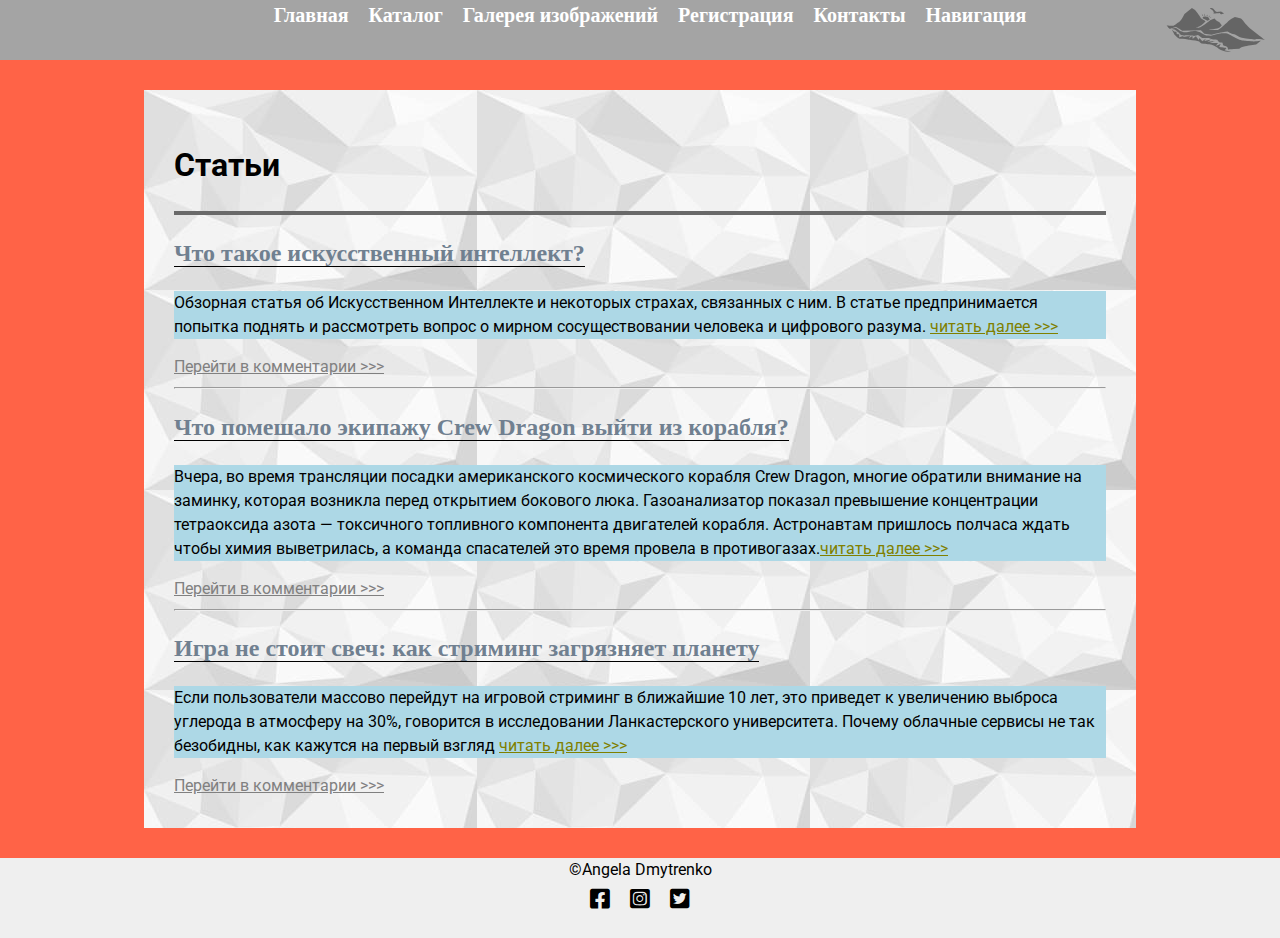
<file: pages/article.html>
<!DOCTYPE html>
<html lang="ru">

<head>
  <meta charset="UTF-8">
  <meta name="viewport" content="width=device-width, initial-scale=1.0">
  <title>Статьи</title>
  <link rel="stylesheet" href="https://cdnjs.cloudflare.com/ajax/libs/font-awesome/5.14.0/css/all.min.css">
  <link
    href="https://fonts.googleapis.com/css2?family=Roboto:ital,wght@0,300;0,400;0,500;0,900;1,100;1,400;1,900&display=swap"
    rel="stylesheet">
  <link rel="stylesheet" href="../assets/css/style.css">
</head>

<body>

  <header class="header">
    <nav class="header__navbar">
      <ul class="header__navbar-list">
        <li class="header__navbar-item">
          <a class="header__navbar-link" href="../index.html">Главная</a>
        </li>
        <li class="header__navbar-item">
          <a class="header__navbar-link" href="../pages/catalog.html">Каталог</a>
        </li>
        <li class="header__navbar-item">
          <a class="header__navbar-link" href="../pages/gallery.html">Галерея изображений</a>
        </li>
        <li class="header__navbar-item">
          <a class="header__navbar-link" href="../pages/registration.html">Регистрация</a>
        </li>
        <li class="header__navbar-item">
          <a class="header__navbar-link" href="../pages/contcts.html">Контакты</a>
        </li>
        <li class="header__navbar-item">
          <a class="header__navbar-link" href="../pages/nav.html">Навигация</a>
        </li>
      </ul>
    </nav>
  </header>
  <main class="main">
    <div class="container">
      <h1 class="main__title">Статьи</h1>
      <hr class="main__line">
      <div class="article">
        <h2 class="article__subtitle"><a class="article__page" href="articles/art.html">Что такое искусственный
            интеллект?</a></h2>
        <p class="article__description">Обзорная статья об Искусственном Интеллекте и некоторых страхах, связанных с
          ним. В статье предпринимается попытка поднять и рассмотреть вопрос о мирном сосуществовании человека и
          цифрового
          разума.
          <a class="article__raed" href="articles/art.html">читать далее &#62;&#62;&#62;</a>
        </p>
        <a class="article__comments" href="articles/art.html#comments">Перейти в комментарии &#62;&#62;&#62;</a>
        <hr class="article__line">
        <h2 class="article__subtitle"><a class="article__page" href="articles/art2.html">Что помешало экипажу Crew
            Dragon
            выйти из корабля?</a></h2>
        <p class="article__description">Вчера, во время трансляции посадки американского космического корабля Crew
          Dragon,
          многие обратили внимание
          на
          заминку, которая возникла перед открытием бокового люка. Газоанализатор показал превышение концентрации
          тетраоксида
          азота — токсичного топливного компонента двигателей корабля. Астронавтам пришлось полчаса ждать чтобы химия
          выветрилась, а команда спасателей это время провела в противогазах.<a class="article__raed"
            href="articles/art2.html">читать далее
            &#62;&#62;&#62;</a>
        </p>
        <a class="article__comments" href="articles/art2.html#comments2">Перейти в комментарии &#62;&#62;&#62;</a>
        <hr class="article__line">
        <h2 class="article__subtitle"><a class="article__page" href="articles/art3.html">Игра не стоит свеч: как
            стриминг
            загрязняет планету</a></h2>
        <p class="article__description">Если пользователи массово перейдут на игровой стриминг в ближайшие 10 лет, это
          приведет к увеличению выброса
          углерода в атмосферу на 30%, говорится в исследовании Ланкастерского университета. Почему облачные сервисы не
          так
          безобидны, как кажутся на первый взгляд <a class="article__raed" href="articles/art3.html">читать далее
            &#62;&#62;&#62;</a>
        </p>
        <a class="article__comments" href="articles/art3.html#comments3">Перейти в комментарии &#62;&#62;&#62;</a>
      </div>
    </div>
  </main>

  <footer class="footer-block">
    <div class="footer-block__text">&copy;Angela Dmytrenko</div>
    <ul class="footer__icon-list">
      <li class="footer__icon-item"><a href="" class="footer__icon-link"><i class="fab fa-facebook-square"></i></a></li>
      <li class="footer__icon-item"><a href="" class="footer__icon-link"><i class="fab fa-instagram-square"></i></a>
      </li>
      <li class="footer__icon-item"><a href="" class="footer__icon-link"><i class="fab fa-twitter-square"></i></a></li>
    </ul>
  </footer>
</body>

</html>
</file>
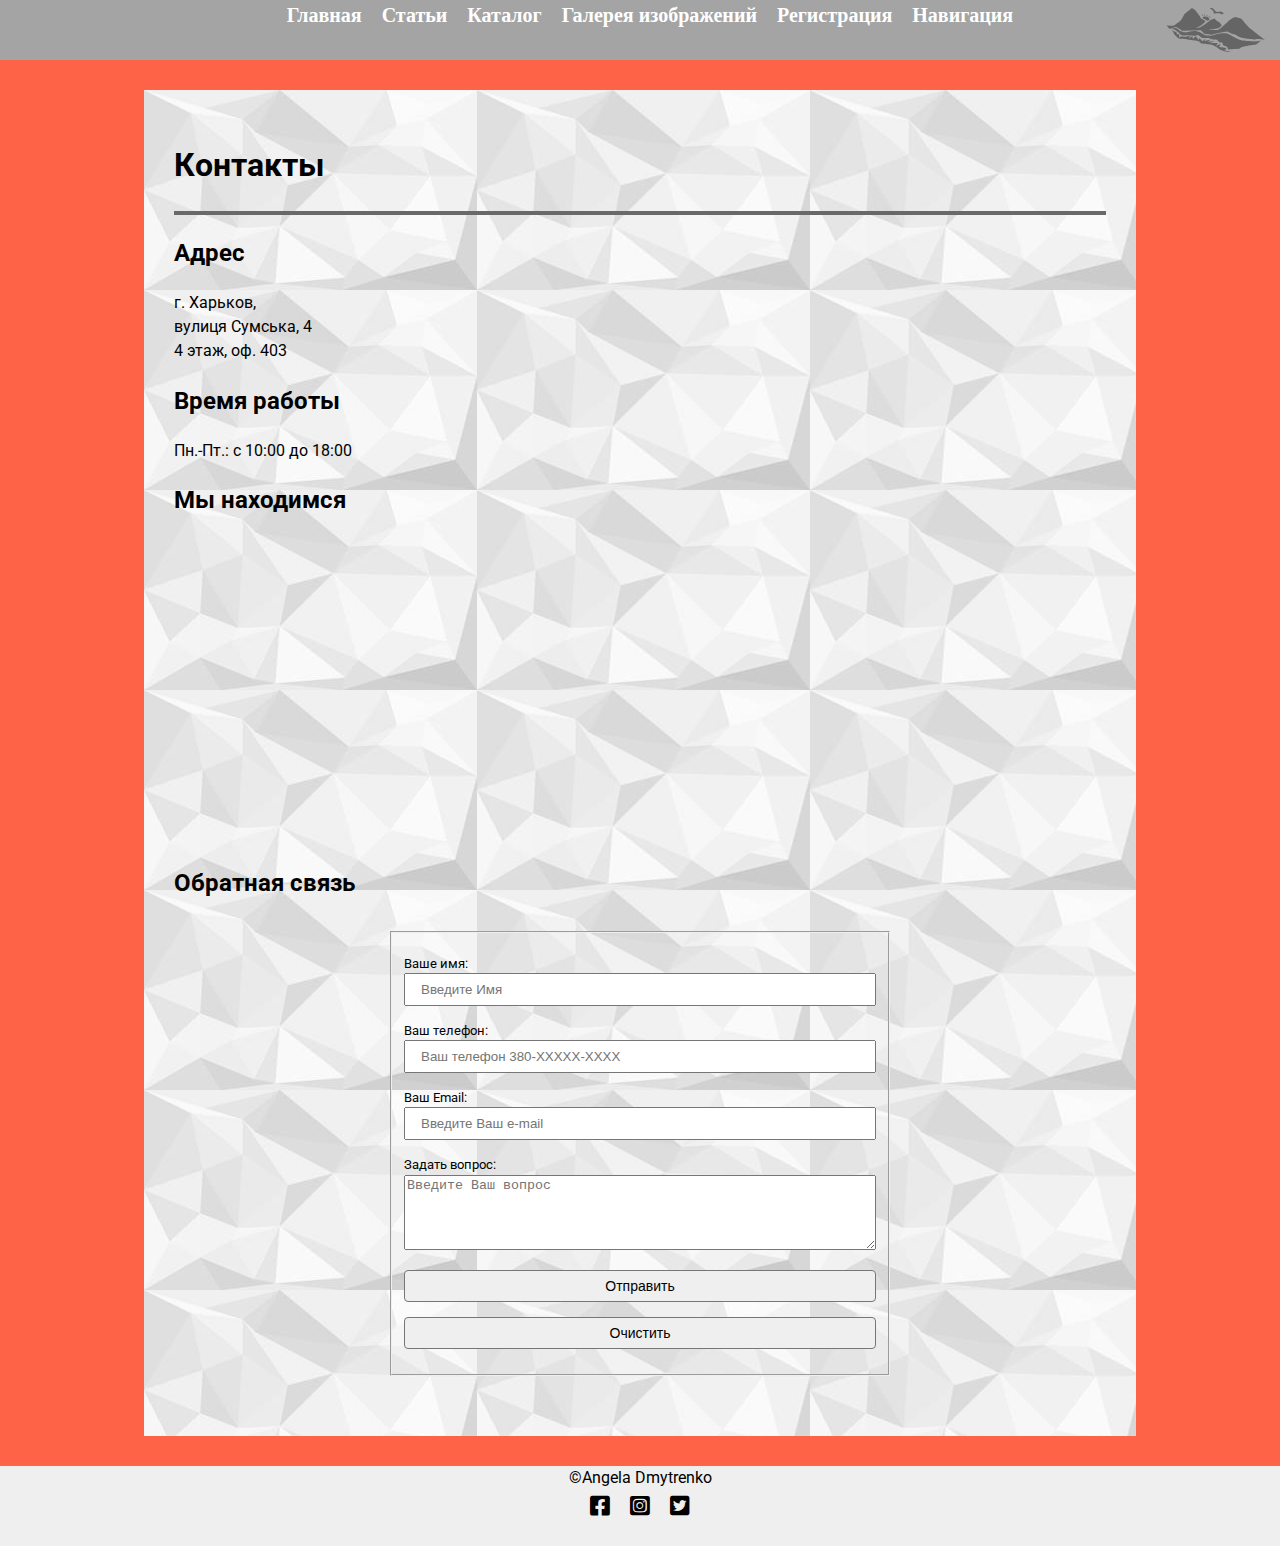
<file: pages/contcts.html>
<!DOCTYPE html>
<html lang="ru">

<head>
  <meta charset="UTF-8">
  <meta name="viewport" content="width=device-width, initial-scale=1.0">
  <title>Контакты</title>
  <link rel="stylesheet" href="https://cdnjs.cloudflare.com/ajax/libs/font-awesome/5.14.0/css/all.min.css">
  <link
    href="https://fonts.googleapis.com/css2?family=Roboto:ital,wght@0,300;0,400;0,500;0,900;1,100;1,400;1,900&display=swap"
    rel="stylesheet">
  <link rel="stylesheet" href="../assets/css/style.css">
</head>

<body>

  <header class="header">
    <nav class="header__navbar">
      <ul class="header__navbar-list">
        <li class="header__navbar-item">
          <a class="header__navbar-link" href="../index.html">Главная</a>
        </li>
        <li class="header__navbar-item">
          <a class="header__navbar-link" href="../pages/article.html">Статьи</a>
        </li>
        <li class="header__navbar-item">
          <a class="header__navbar-link" href="../pages/catalog.html">Каталог</a>
        </li>
        <li class="header__navbar-item">
          <a class="header__navbar-link" href="../pages/gallery.html">Галерея изображений</a>
        </li>
        <li class="header__navbar-item">
          <a class="header__navbar-link" href="../pages/registration.html">Регистрация</a>
        </li>
        <li class="header__navbar-item">
          <a class="header__navbar-link" href="../pages/nav.html">Навигация</a>
        </li>
      </ul>
    </nav>
  </header>
  <main class="main">
    <div class="container">
      <h1 class="main__title">Контакты</h1>
      <hr class="main__line">
      <h2>Адрес</h2>
      <p>г. Харьков,<br>
        вулиця Сумська, 4<br>
        4 этаж, оф. 403</p>
      <h2>Время работы</h2>
      <p>Пн.-Пт.: с 10:00 до 18:00</p>
      <h2>Мы находимся</h2>
      <iframe
        src="https://www.google.com/maps/embed?pb=!1m18!1m12!1m3!1d2564.9401582981236!2d36.23027861571487!3d49.993731379414946!2m3!1f0!2f0!3f0!3m2!1i1024!2i768!4f13.1!3m3!1m2!1s0x4127a0f01d3f6f19%3A0x7ab84cf85ec4f3f2!2z0YPQuy4g0KHRg9C80YHQutCw0Y8sIDQsINCl0LDRgNGM0LrQvtCyLCDQpdCw0YDRjNC60L7QstGB0LrQsNGPINC-0LHQu9Cw0YHRgtGMLCA2MTAwMA!5e0!3m2!1sru!2sua!4v1598972116529!5m2!1sru!2sua"
        width="400" height="300" style="border:0;" allowfullscreen="" aria-hidden="false" tabindex="0"></iframe>
      <h2>Обратная связь</h2>
      <form action="contacts.php" method="get">
        <fieldset>
          <label class="label">Ваше имя:
            <input class="form-control" name="name" type="text" pattern="" placeholder="Введите имя" required>
          </label>
          <label class="label">Ваш телефон:
            <input class="form-control" name="phone" type="tel" pattern="(\+38[0-9]{9}|8[0-9]{10})"
              placeholder="Ваш телефон 380-XXXXX-XXXX" required>
          </label>
          <label class="label">Ваш Email:
            <input class="form-control" name="email" type="email" placeholder="Введите Ваш e-mail" required>
          </label>
          <label class="label">Задать вопрос:
            <textarea name="question" id="text-field" cols="50" rows="4" placeholder="Введите Ваш вопрос"></textarea>
          </label>
          <button class="btn" type="submit">Отправить</button>
          <button class="btn" type="reset">Очистить</button>
        </fieldset>
      </form>
    </div>
  </main>

  <footer class="footer-block">
    <div class="footer-block__text">&copy;Angela Dmytrenko</div>
    <ul class="footer__icon-list">
      <li class="footer__icon-item"><a href="" class="footer__icon-link"><i class="fab fa-facebook-square"></i></a></li>
      <li class="footer__icon-item"><a href="" class="footer__icon-link"><i class="fab fa-instagram-square"></i></a>
      </li>
      <li class="footer__icon-item"><a href="" class="footer__icon-link"><i class="fab fa-twitter-square"></i></a></li>
    </ul>
  </footer>
</body>

</html>
</file>
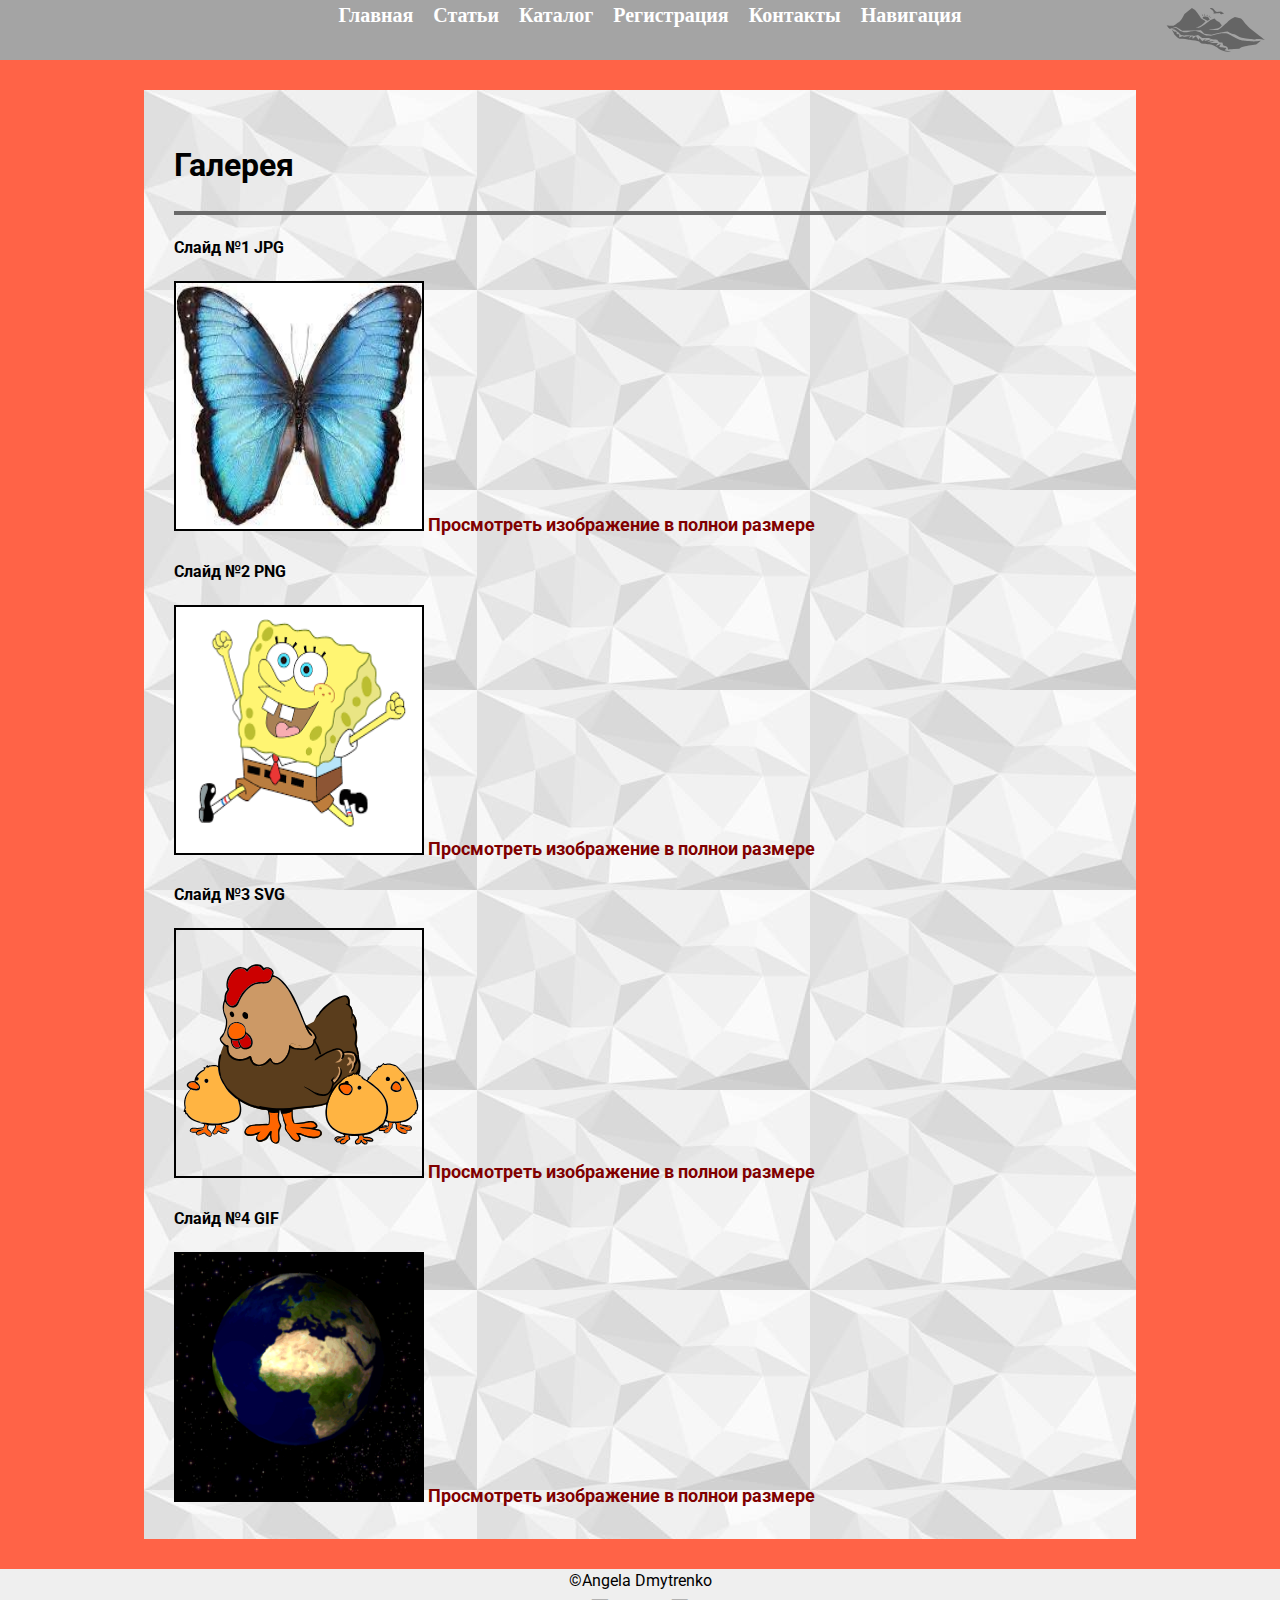
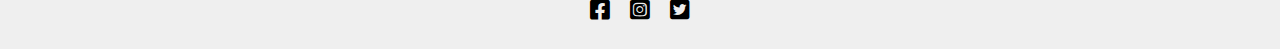
<file: pages/gallery.html>
<!DOCTYPE html>
<html lang="ru">

<head>
  <meta charset="UTF-8">
  <meta name="viewport" content="width=device-width, initial-scale=1.0">
  <title>Галерея</title>
  <link rel="stylesheet" href="https://cdnjs.cloudflare.com/ajax/libs/font-awesome/5.14.0/css/all.min.css">
  <link
    href="https://fonts.googleapis.com/css2?family=Roboto:ital,wght@0,300;0,400;0,500;0,900;1,100;1,400;1,900&display=swap"
    rel="stylesheet">
  <link rel="stylesheet" href="../assets/css/style.css">
</head>

<body>

  <header class="header">
    <nav class="header__navbar">
      <ul class="header__navbar-list">
        <li class="header__navbar-item">
          <a class="header__navbar-link" href="../index.html">Главная</a>
        </li>
        <li class="header__navbar-item">
          <a class="header__navbar-link" href="../pages/article.html">Статьи</a>
        </li>
        <li class="header__navbar-item">
          <a class="header__navbar-link" href="../pages/catalog.html">Каталог</a>
        </li>
        <li class="header__navbar-item">
          <a class="header__navbar-link" href="../pages/registration.html">Регистрация</a>
        </li>
        <li class="header__navbar-item">
          <a class="header__navbar-link" href="../pages/contcts.html">Контакты</a>
        </li>
        <li class="header__navbar-item">
          <a class="header__navbar-link" href="../pages/nav.html">Навигация</a>
        </li>
      </ul>
    </nav>
  </header>
  <main class="main">
    <div class="container">
      <h1 class="main__title">Галерея</h1>
      <hr class="main__line">
      <h4>Слайд №1 JPG</h4>
      <img class="gallery__img" src="../assets/img/1.jpg" alt="jpg">
      <a class="img-link" href="../assets/img/1.jpg" target="_blank" title="Нажмите для просмотра изображения в полном размере">
        Просмотреть изображение в полнои размере</a>

      <br>
      <h4>Слайд №2 PNG</h4>
      <img class="gallery__img" src="../assets/img/2.png" alt="png">
      <a class="img-link" href="../assets/img/2.png" target="_blank" title="Нажмите для просмотра изображения в полном размере">
        Просмотреть изображение в полнои размере</a>
      <br>
      <h4>Слайд №3 SVG</h4>
      <img class="gallery__img" src="../assets/img/3.svg" alt="svg">
      <a class="img-link" href="../assets/img/3.svg" target="_blank" title="Нажмите для просмотра изображения в полном размере">
        Просмотреть изображение в полнои размере</a>
      <br>
      <h4>Слайд №4 GIF</h4>
      <img class="gallery__img" src="../assets/img/4.gif" alt="gif">
      <a class="img-link"  href="../assets/img/4.gif" target="_blank" title="Нажмите для просмотра изображения в полном размере">
        Просмотреть изображение в полнои размере</a>
    </div>
  </main>

  <footer class="footer-block">
    <div class="footer-block__text">&copy;Angela Dmytrenko</div>
    <ul class="footer__icon-list">
      <li class="footer__icon-item"><a href="" class="footer__icon-link"><i class="fab fa-facebook-square"></i></a></li>
      <li class="footer__icon-item"><a href="" class="footer__icon-link"><i class="fab fa-instagram-square"></i></a>
      </li>
      <li class="footer__icon-item"><a href="" class="footer__icon-link"><i class="fab fa-twitter-square"></i></a></li>
    </ul>
  </footer>


</body>

</html>
</file>
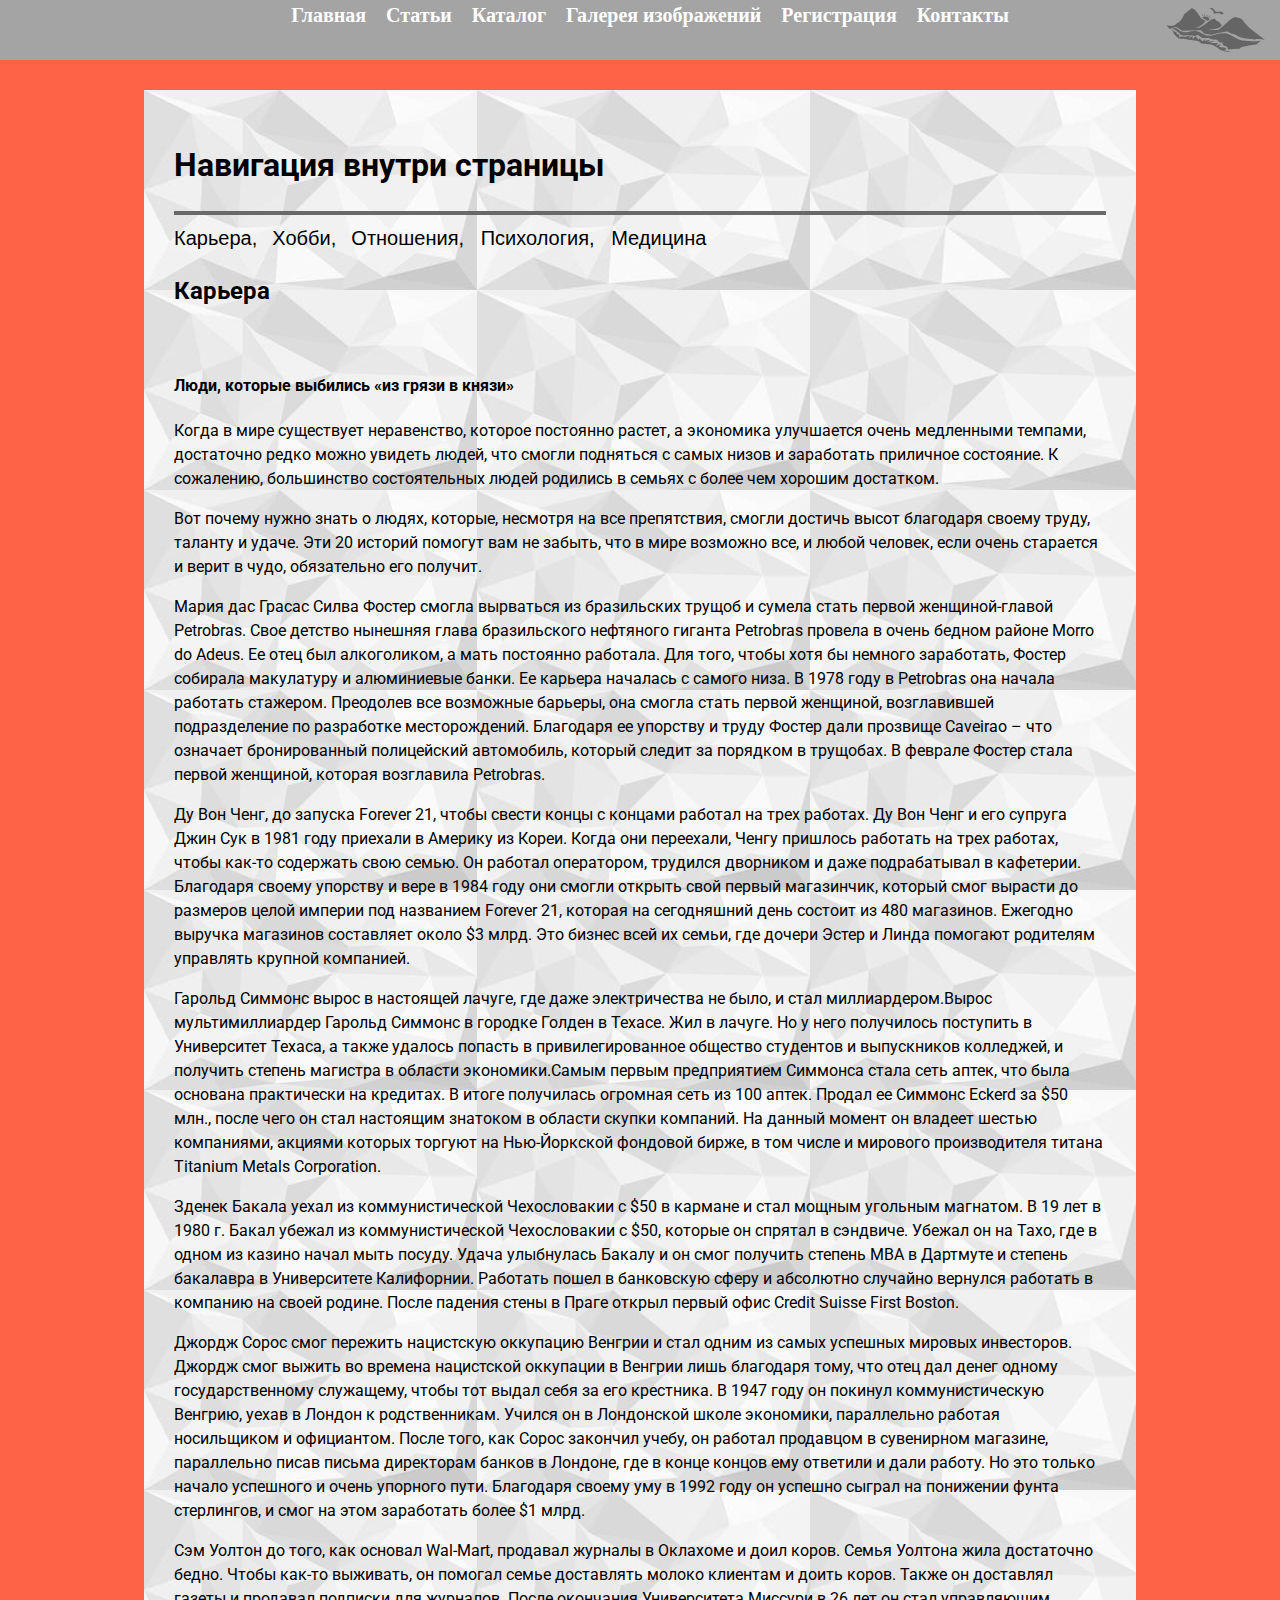
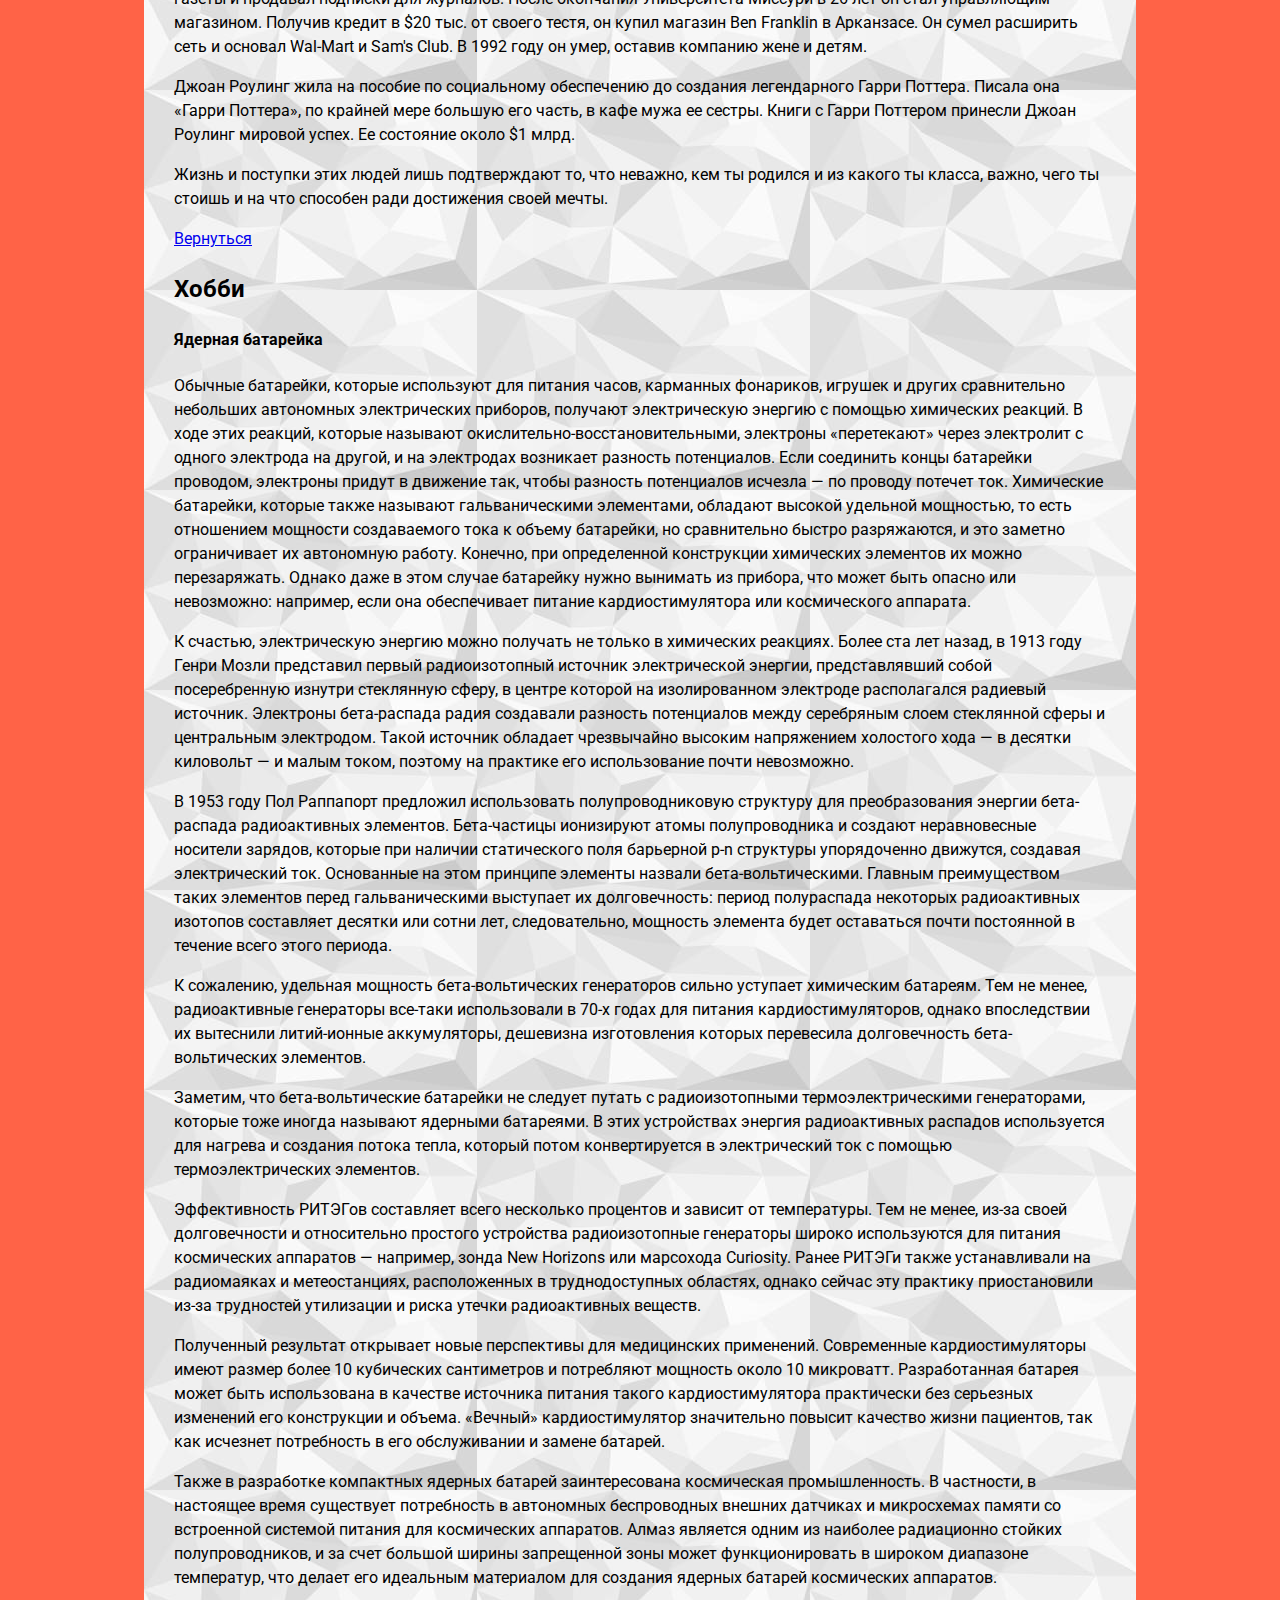
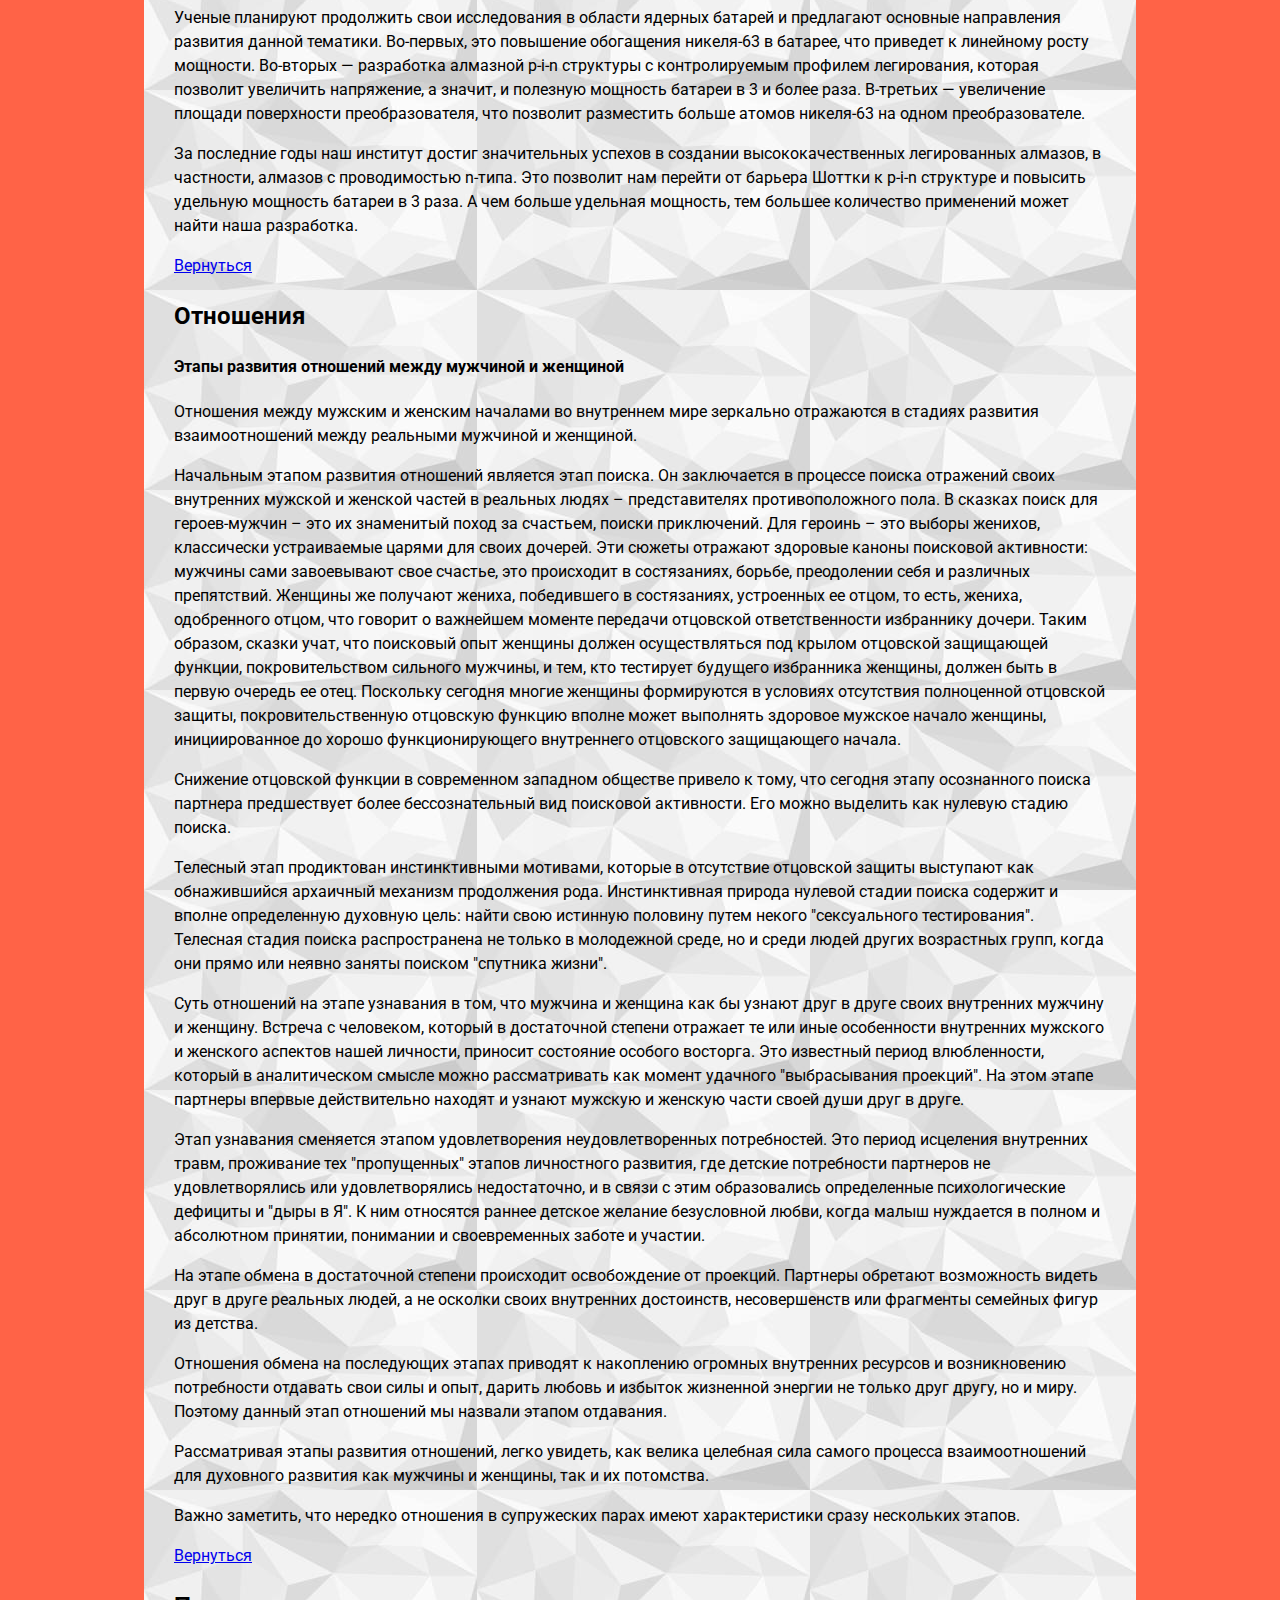
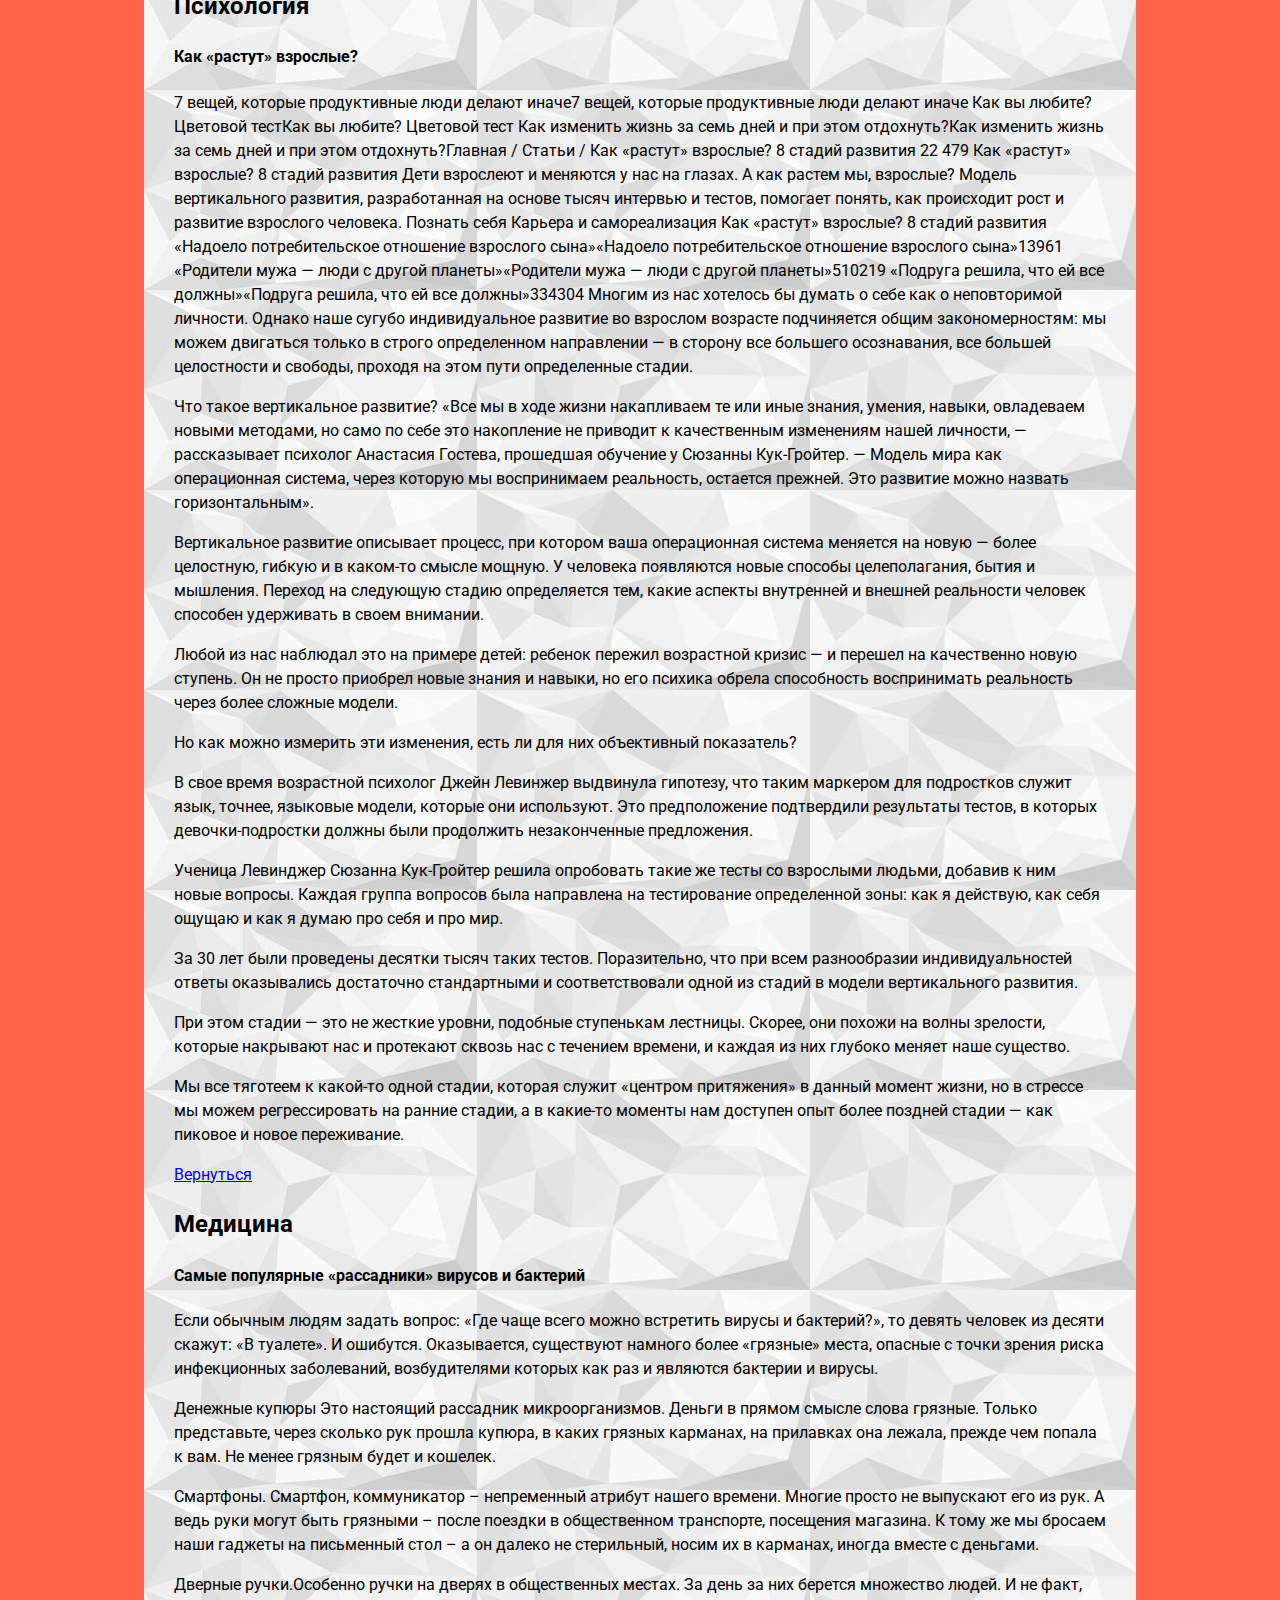
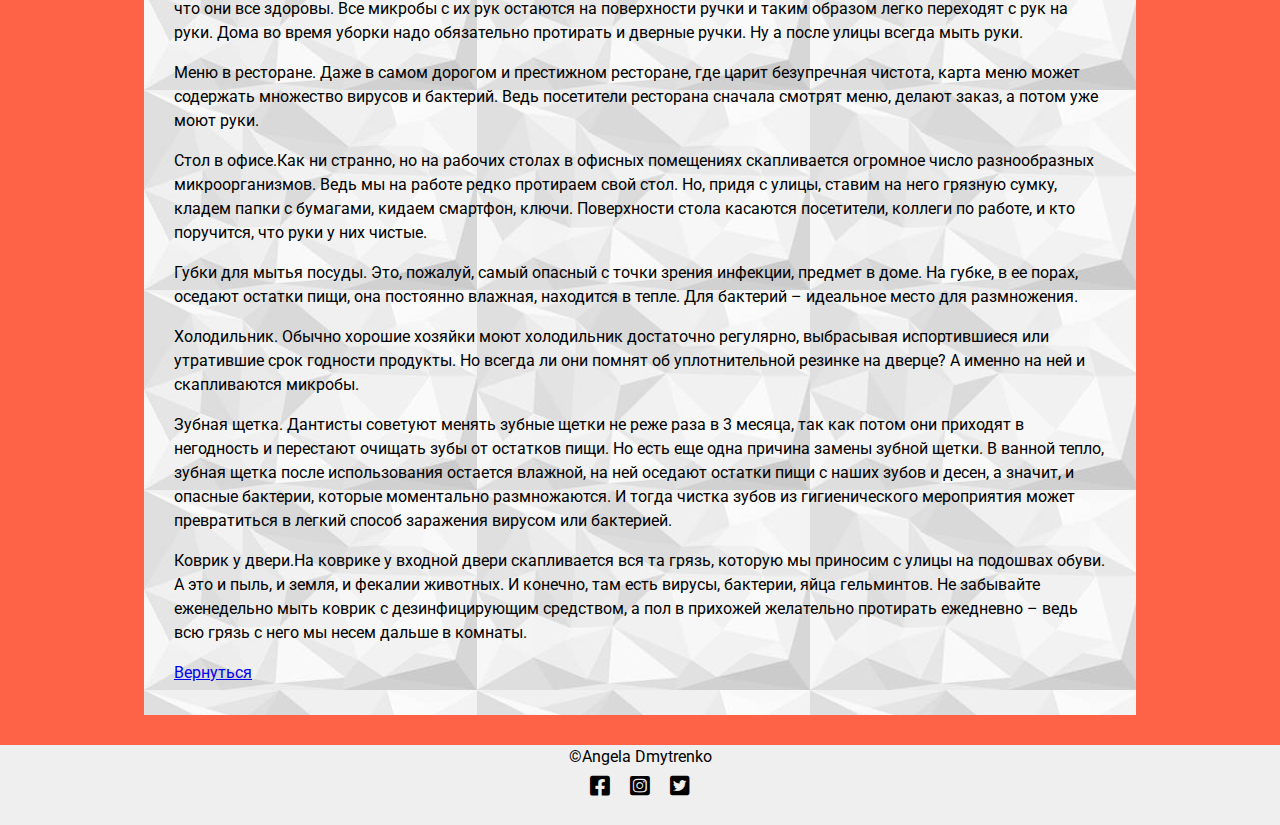
<file: pages/nav.html>
<!DOCTYPE html>
<html lang="ru">

<head>
  <meta charset="UTF-8">
  <meta name="viewport" content="width=device-width, initial-scale=1.0">
  <title>Навигация</title>
  <link rel="stylesheet" href="https://cdnjs.cloudflare.com/ajax/libs/font-awesome/5.14.0/css/all.min.css">
  <link
    href="https://fonts.googleapis.com/css2?family=Roboto:ital,wght@0,300;0,400;0,500;0,900;1,100;1,400;1,900&display=swap"
    rel="stylesheet">
  <link rel="stylesheet" href="../assets/css/style.css">
</head>

<body>

  <header class="header">
    <nav class="header__navbar">
      <ul class="header__navbar-list">
        <li class="header__navbar-item">
          <a class="header__navbar-link" href="../index.html">Главная</a>
        </li>
        <li class="header__navbar-item">
          <a class="header__navbar-link" href="../pages/article.html">Статьи</a>
        </li>
        <li class="header__navbar-item">
          <a class="header__navbar-link" href="../pages/catalog.html">Каталог</a>
        </li>
        <li class="header__navbar-item">
          <a class="header__navbar-link" href="../pages/gallery.html">Галерея изображений</a>
        </li>
        <li class="header__navbar-item">
          <a class="header__navbar-link" href="../pages/registration.html">Регистрация</a>
        </li>
        <li class="header__navbar-item">
          <a class="header__navbar-link" href="../pages/contcts.html">Контакты</a>
        </li>

      </ul>
    </nav>
  </header>
  <main class="main">
    <div class="container">
      <h1 class="main__title" id="top">Навигация внутри страницы</h1>
      <hr class="main__line">
      <a class="nav-link" href="#career">Карьера, &nbsp;</a>
      <a class="nav-link" href="#hobbi" >Хобби, &nbsp;</a>
      <a class="nav-link" href="#relation" >Отношения, &nbsp; </a>
      <a class="nav-link" href="#psychology" >Психология, &nbsp; </a>
      <a class="nav-link" href="#medicine">Медицина</a>
      <h2 id="career">Карьера</h2>
      <br>
      <h4>Люди, которые выбились «из грязи в князи»</h4>
      <p>Когда в мире существует неравенство, которое постоянно растет, а экономика улучшается очень медленными темпами,
        достаточно редко можно увидеть людей, что смогли подняться с самых низов и заработать приличное состояние. К
        сожалению, большинство состоятельных людей родились в семьях с более чем хорошим достатком. </p>
      <p>Вот почему нужно знать о людях, которые, несмотря на все препятствия, смогли достичь высот благодаря своему
        труду,
        таланту и удаче. Эти 20 историй помогут вам не забыть, что в мире возможно все, и любой человек, если очень
        старается и верит в чудо, обязательно его получит. </p>
      <p>Мария дас Грасас Силва Фостер смогла вырваться из бразильских трущоб и сумела стать первой женщиной-главой
        Petrobras. Свое детство нынешняя глава бразильского нефтяного гиганта Petrobras провела в очень бедном районе
        Morro
        do Adeus. Ее отец был алкоголиком, а мать постоянно работала. Для того, чтобы хотя бы немного заработать, Фостер
        собирала макулатуру и алюминиевые банки. Ее карьера началась с самого низа. В 1978 году в Petrobras она начала
        работать стажером. Преодолев все возможные барьеры, она смогла стать первой женщиной, возглавившей подразделение
        по
        разработке месторождений. Благодаря ее упорству и труду Фостер дали прозвище Caveirao – что означает
        бронированный
        полицейский автомобиль, который следит за порядком в трущобах. В феврале Фостер стала первой женщиной, которая
        возглавила Petrobras. </p>
      <p> Ду Вон Ченг, до запуска Forever 21, чтобы свести концы с концами работал на трех работах. Ду Вон Ченг и его
        супруга Джин Сук в 1981 году приехали в Америку из Кореи. Когда они переехали, Ченгу пришлось работать на трех
        работах, чтобы как-то содержать свою семью. Он работал оператором, трудился дворником и даже подрабатывал в
        кафетерии. Благодаря своему упорству и вере в 1984 году они смогли открыть свой первый магазинчик, который смог
        вырасти до размеров целой империи под названием Forever 21, которая на сегодняшний день состоит из 480
        магазинов.
        Ежегодно выручка магазинов составляет около $3 млрд. Это бизнес всей их семьи, где дочери Эстер и Линда помогают
        родителям управлять крупной компанией. </p>
      <p>Гарольд Симмонс вырос в настоящей лачуге, где даже электричества не было, и стал миллиардером.Вырос
        мультимиллиардер Гарольд Симмонс в городке Голден в Техасе. Жил в лачуге. Но у него получилось поступить в
        Университет Техаса, а также удалось попасть в привилегированное общество студентов и выпускников колледжей, и
        получить степень магистра в области экономики.Самым первым предприятием Симмонса стала сеть аптек, что была
        основана
        практически на кредитах. В итоге получилась огромная сеть из 100 аптек. Продал ее Симмонс Eckerd за $50 млн.,
        после
        чего он стал настоящим знатоком в области скупки компаний. На данный момент он владеет шестью компаниями,
        акциями
        которых торгуют на Нью-Йоркской фондовой бирже, в том числе и мирового производителя титана Titanium Metals
        Corporation.</p>
      <p>Зденек Бакала уехал из коммунистической Чехословакии с $50 в кармане и стал мощным угольным магнатом. В 19 лет
        в
        1980 г. Бакал убежал из коммунистической Чехословакии с $50, которые он спрятал в сэндвиче. Убежал он на Тахо,
        где
        в
        одном из казино начал мыть посуду. Удача улыбнулась Бакалу и он смог получить степень MBA в Дартмуте и степень
        бакалавра в Университете Калифорнии. Работать пошел в банковскую сферу и абсолютно случайно вернулся работать в
        компанию на своей родине. После падения стены в Праге открыл первый офис Credit Suisse First Boston.
      </p>
      <p>Джордж Сорос смог пережить нацистскую оккупацию Венгрии и стал одним из самых успешных мировых инвесторов.
        Джордж
        смог выжить во времена нацистской оккупации в Венгрии лишь благодаря тому, что отец дал денег одному
        государственному служащему, чтобы тот выдал себя за его крестника. В 1947 году он покинул коммунистическую
        Венгрию,
        уехав в Лондон к родственникам. Учился он в Лондонской школе экономики, параллельно работая носильщиком и
        официантом. После того, как Сорос закончил учебу, он работал продавцом в сувенирном магазине, параллельно писав
        письма директорам банков в Лондоне, где в конце концов ему ответили и дали работу. Но это только начало
        успешного
        и
        очень упорного пути. Благодаря своему уму в 1992 году он успешно сыграл на понижении фунта стерлингов, и смог на
        этом заработать более $1 млрд.
      </p>
      <p>Сэм Уолтон до того, как основал Wal-Mart, продавал журналы в Оклахоме и доил коров. Семья Уолтона жила
        достаточно
        бедно. Чтобы как-то выживать, он помогал семье доставлять молоко клиентам и доить коров. Также он доставлял
        газеты
        и
        продавал подписки для журналов. После окончания Университета Миссури в 26 лет он стал управляющим магазином.
        Получив
        кредит в $20 тыс. от своего тестя, он купил магазин Ben Franklin в Арканзасе. Он сумел расширить сеть и основал
        Wal-Mart и Sam's Club. В 1992 году он умер, оставив компанию жене и детям.</p>
      <p>Джоан Роулинг жила на пособие по социальному обеспечению до создания легендарного Гарри Поттера. Писала она
        «Гарри
        Поттера», по крайней мере большую его часть, в кафе мужа ее сестры. Книги с Гарри Поттером принесли Джоан
        Роулинг
        мировой успех. Ее состояние около $1 млрд. </p>
      <p>Жизнь и поступки этих людей лишь подтверждают то, что неважно, кем ты родился и из какого ты класса, важно,
        чего
        ты
        стоишь и на что способен ради достижения своей мечты. </p>
      <a href="#top">Вернуться</a>
      <br>
      <h2 id="hobbi">Хобби</h2>
      <h4>Ядерная батарейка</h4>
      <p>Обычные батарейки, которые используют для питания часов, карманных фонариков, игрушек и других сравнительно
        небольших автономных электрических приборов, получают электрическую энергию с помощью химических реакций. В ходе
        этих реакций, которые называют окислительно-восстановительными, электроны «перетекают» через электролит с одного
        электрода на другой, и на электродах возникает разность потенциалов. Если соединить концы батарейки проводом,
        электроны придут в движение так, чтобы разность потенциалов исчезла — по проводу потечет ток. Химические
        батарейки,
        которые также называют гальваническими элементами, обладают высокой удельной мощностью, то есть отношением
        мощности
        создаваемого тока к объему батарейки, но сравнительно быстро разряжаются, и это заметно ограничивает их
        автономную
        работу. Конечно, при определенной конструкции химических элементов их можно перезаряжать. Однако даже в этом
        случае
        батарейку нужно вынимать из прибора, что может быть опасно или
        невозможно: например, если она обеспечивает питание кардиостимулятора или космического аппарата.</p>
      <p>К счастью, электрическую энергию можно получать не только в химических реакциях. Более ста лет назад, в 1913
        году
        Генри Мозли представил первый радиоизотопный источник электрической энергии, представлявший собой посеребренную
        изнутри стеклянную сферу, в центре которой на изолированном электроде располагался радиевый источник. Электроны
        бета-распада радия создавали разность потенциалов между серебряным слоем стеклянной сферы и центральным
        электродом.
        Такой источник обладает чрезвычайно высоким напряжением холостого хода — в десятки киловольт — и малым током,
        поэтому на практике его использование почти невозможно.</p>
      <p>В 1953 году Пол Раппапорт предложил использовать полупроводниковую структуру для преобразования энергии
        бета-распада радиоактивных элементов. Бета-частицы ионизируют атомы полупроводника и
        создают неравновесные носители зарядов, которые при наличии статического поля барьерной p-n структуры
        упорядоченно
        движутся, создавая электрический ток. Основанные на этом принципе элементы назвали бета-вольтическими. Главным
        преимуществом таких элементов перед гальваническими выступает их долговечность: период полураспада некоторых
        радиоактивных изотопов составляет десятки или сотни лет, следовательно, мощность элемента будет оставаться почти
        постоянной в течение всего этого периода. </p>
      <p>К сожалению, удельная мощность бета-вольтических генераторов сильно уступает химическим батареям. Тем не менее,
        радиоактивные генераторы все-таки использовали в 70-х годах для питания кардиостимуляторов, однако впоследствии
        их
        вытеснили литий-ионные аккумуляторы, дешевизна изготовления которых перевесила долговечность бета-вольтических
        элементов.</p>
      <p>Заметим, что бета-вольтические батарейки не следует путать с радиоизотопными термоэлектрическими генераторами,
        которые тоже иногда называют ядерными батареями. В этих устройствах энергия радиоактивных
        распадов используется для нагрева и создания потока тепла, который потом конвертируется в электрический ток с
        помощью термоэлектрических элементов.</p>
      <p>Эффективность РИТЭГов составляет всего несколько процентов и зависит от температуры. Тем не менее, из-за своей
        долговечности и относительно простого устройства радиоизотопные генераторы широко используются для питания
        космических аппаратов — например, зонда New Horizons или марсохода Curiosity. Ранее РИТЭГи также устанавливали
        на
        радиомаяках и метеостанциях, расположенных в труднодоступных областях, однако сейчас эту практику приостановили
        из-за трудностей утилизации и риска утечки радиоактивных веществ.</p>
      <p>Полученный результат открывает новые перспективы для медицинских применений. Современные кардиостимуляторы
        имеют
        размер более 10 кубических сантиметров и потребляют мощность около 10 микроватт. Разработанная батарея может
        быть
        использована в качестве источника питания такого кардиостимулятора практически без серьезных изменений его
        конструкции и объема. «Вечный» кардиостимулятор значительно повысит качество жизни пациентов, так как исчезнет
        потребность в его обслуживании и замене батарей.</p>
      <p>Также в разработке компактных ядерных батарей заинтересована космическая промышленность. В частности, в
        настоящее
        время существует потребность в автономных беспроводных внешних датчиках и микросхемах памяти со встроенной
        системой
        питания для космических аппаратов. Алмаз является одним из наиболее радиационно стойких полупроводников, и за
        счет
        большой ширины запрещенной зоны может функционировать в широком диапазоне температур, что делает его идеальным
        материалом для создания ядерных батарей космических аппаратов.</p>
      <p>Ученые планируют продолжить свои исследования в области ядерных батарей и предлагают основные направления
        развития
        данной тематики. Во-первых, это повышение обогащения никеля-63 в батарее, что приведет к линейному росту
        мощности.
        Во-вторых — разработка алмазной p-i-n структуры с контролируемым профилем легирования, которая позволит
        увеличить
        напряжение, а значит, и полезную мощность батареи в 3 и более раза. В-третьих — увеличение площади поверхности
        преобразователя, что позволит разместить больше атомов никеля-63 на одном преобразователе.</p>
      <p>За последние годы наш институт достиг значительных успехов в создании высококачественных легированных алмазов,
        в
        частности, алмазов с проводимостью n-типа. Это позволит нам перейти от барьера Шоттки к p-i-n структуре и
        повысить
        удельную мощность батареи в 3 раза. А чем больше удельная мощность, тем большее количество применений может
        найти
        наша разработка.</p>
      <a href="#top">Вернуться</a>
      <br>
      <h2 id="relation">Отношения</h2>
      <h4>Этапы развития отношений между мужчиной и женщиной</h4>
      <p>Отношения между мужским и женским началами во внутреннем мире зеркально отражаются в стадиях развития
        взаимоотношений между реальными мужчиной и женщиной.</p>
      <p>Начальным этапом развития отношений является этап поиска. Он заключается в процессе поиска отражений своих
        внутренних мужской и женской частей в реальных людях – представителях противоположного пола. В сказках поиск для
        героев-мужчин – это их знаменитый поход за счастьем, поиски приключений. Для героинь – это выборы женихов,
        классически устраиваемые царями для своих дочерей. Эти сюжеты отражают здоровые каноны поисковой активности:
        мужчины
        сами завоевывают свое счастье, это происходит в состязаниях, борьбе, преодолении себя и различных препятствий.
        Женщины же получают жениха, победившего в состязаниях, устроенных ее отцом, то есть, жениха, одобренного отцом,
        что
        говорит о важнейшем моменте передачи отцовской ответственности избраннику дочери. Таким образом, сказки учат,
        что
        поисковый опыт женщины должен осуществляться под крылом отцовской защищающей функции, покровительством сильного
        мужчины, и тем, кто тестирует будущего избранника женщины, должен быть в первую очередь ее отец.
        Поскольку сегодня многие женщины формируются в условиях отсутствия полноценной отцовской защиты,
        покровительственную
        отцовскую функцию вполне может выполнять здоровое мужское начало женщины, инициированное до хорошо
        функционирующего
        внутреннего отцовского защищающего начала. </p>
      <p>Снижение отцовской функции в современном западном обществе привело к тому, что сегодня этапу осознанного поиска
        партнера предшествует более бессознательный вид поисковой активности. Его можно выделить как нулевую стадию
        поиска.
      </p>
      <p>Телесный этап продиктован инстинктивными мотивами, которые в отсутствие отцовской защиты выступают как
        обнажившийся
        архаичный механизм продолжения рода. Инстинктивная природа нулевой стадии поиска содержит и вполне определенную
        духовную цель: найти свою истинную половину путем некого "сексуального тестирования". Телесная стадия поиска
        распространена не только в молодежной среде, но и среди людей других возрастных групп, когда они прямо или
        неявно
        заняты поиском "спутника жизни".</p>
      <p>Суть отношений на этапе узнавания в том, что мужчина и женщина как бы узнают друг в друге своих внутренних
        мужчину
        и женщину. Встреча с человеком, который в достаточной степени отражает те или иные особенности внутренних
        мужского
        и
        женского аспектов нашей личности, приносит состояние особого восторга. Это известный период влюбленности,
        который
        в
        аналитическом смысле можно рассматривать как момент удачного "выбрасывания проекций". На этом этапе партнеры
        впервые
        действительно находят и узнают мужскую и женскую части своей души друг в друге. </p>
      <p>Этап узнавания сменяется этапом удовлетворения неудовлетворенных потребностей. Это период исцеления внутренних
        травм, проживание тех "пропущенных" этапов личностного развития, где детские потребности партнеров не
        удовлетворялись или удовлетворялись недостаточно, и в связи с этим образовались определенные психологические
        дефициты и "дыры в Я". К ним относятся раннее детское желание безусловной любви, когда малыш нуждается в полном
        и
        абсолютном принятии, понимании и своевременных заботе и участии. </p>
      <p>На этапе обмена в достаточной степени происходит освобождение от проекций. Партнеры обретают возможность видеть
        друг в друге реальных людей, а не осколки своих внутренних достоинств, несовершенств или фрагменты семейных
        фигур
        из
        детства. </p>
      <p>Отношения обмена на последующих этапах приводят к накоплению огромных внутренних ресурсов и возникновению
        потребности отдавать свои силы и опыт, дарить любовь и избыток жизненной энергии не только друг другу, но и
        миру.
        Поэтому данный этап отношений мы назвали этапом отдавания.</p>
      <p>Рассматривая этапы развития отношений, легко увидеть, как велика целебная сила самого процесса взаимоотношений
        для
        духовного развития как мужчины и женщины, так и их потомства.</p>
      <p>Важно заметить, что нередко отношения в супружеских парах имеют характеристики сразу нескольких этапов. </p>
      <a href="#top">Вернуться</a>
      <br>
      <h2 id="psychology">Психология</h2>
      <h4>Как «растут» взрослые? </h4>
      <p>
        7 вещей, которые продуктивные люди делают иначе7 вещей, которые продуктивные люди делают иначе
        Как вы любите? Цветовой тестКак вы любите? Цветовой тест
        Как изменить жизнь за семь дней и при этом отдохнуть?Как изменить жизнь за семь дней и при этом
        отдохнуть?Главная
        /
        Статьи / Как «растут» взрослые? 8 стадий развития
        22 479
        Как «растут» взрослые? 8 стадий развития
        Дети взрослеют и меняются у нас на глазах. А как растем мы, взрослые? Модель вертикального развития,
        разработанная
        на основе тысяч интервью и тестов, помогает понять, как происходит рост и развитие взрослого человека.
        Познать себя Карьера и самореализация
        Как «растут» взрослые? 8 стадий развития
        «Надоело потребительское отношение взрослого сына»«Надоело потребительское отношение взрослого сына»13961
        «Родители мужа — люди с другой планеты»«Родители мужа — люди с другой планеты»510219
        «Подруга решила, что ей все должны»«Подруга решила, что ей все должны»334304

        Многим из нас хотелось бы думать о себе как о неповторимой личности. Однако наше сугубо индивидуальное развитие
        во
        взрослом возрасте подчиняется общим закономерностям: мы можем двигаться только в строго
        определенном направлении — в сторону все большего осознавания, все большей целостности и свободы, проходя на
        этом
        пути определенные стадии.</p>
      <p>Что такое вертикальное развитие? «Все мы в ходе жизни накапливаем те или иные знания, умения, навыки,
        овладеваем
        новыми методами, но само по себе это
        накопление не приводит к качественным изменениям нашей личности, — рассказывает психолог Анастасия Гостева,
        прошедшая обучение у Сюзанны Кук-Гройтер. — Модель мира как операционная система, через которую мы воспринимаем
        реальность, остается прежней. Это развитие можно назвать горизонтальным».</p>
      <p>Вертикальное развитие описывает процесс, при котором ваша операционная система меняется на новую — более
        целостную, гибкую и в каком-то смысле мощную. У человека появляются новые способы целеполагания, бытия и
        мышления.
        Переход на следующую стадию определяется тем, какие аспекты внутренней и внешней реальности человек способен
        удерживать в своем внимании. </p>
      <p>Любой из нас наблюдал это на примере детей: ребенок пережил возрастной кризис — и перешел на качественно новую
        ступень. Он не просто приобрел новые знания и навыки, но его психика обрела способность воспринимать реальность
        через более сложные модели. </p>
      <p>Но как можно измерить эти изменения, есть ли для них объективный показатель?</p>
      <p>В свое время возрастной психолог Джейн Левинжер выдвинула гипотезу, что таким маркером для подростков служит
        язык,
        точнее, языковые модели, которые они используют. Это предположение подтвердили результаты тестов, в которых
        девочки-подростки должны были продолжить незаконченные предложения.</p>
      <p>Ученица Левинджер Сюзанна Кук-Гройтер решила опробовать такие же тесты со взрослыми людьми, добавив к ним новые
        вопросы. Каждая группа вопросов была направлена на тестирование определенной зоны: как я
        действую, как себя ощущаю и как я думаю про себя и про мир.</p>
      <p>За 30 лет были проведены десятки тысяч таких тестов. Поразительно, что при всем разнообразии индивидуальностей
        ответы оказывались достаточно стандартными и соответствовали одной из стадий в модели вертикального развития.
      </p>
      <p>При этом стадии — это не жесткие уровни, подобные ступенькам лестницы. Скорее, они похожи на волны зрелости,
        которые накрывают нас и протекают сквозь нас с течением времени, и каждая из них глубоко меняет наше существо.
      </p>
      <p>Мы все тяготеем к какой-то одной стадии, которая служит «центром притяжения» в данный момент жизни, но в
        стрессе
        мы
        можем регрессировать на ранние стадии, а в какие-то моменты нам доступен опыт более поздней стадии — как пиковое
        и
        новое переживание.</p>
      <a href="#top">Вернуться</a>
      <br>
      <h2 id="medicine">Медицина</h2>
      <h4>Самые популярные «рассадники» вирусов и бактерий</h4>
      <p>Если обычным людям задать вопрос: «Где чаще всего можно встретить вирусы и бактерий?», то девять человек из
        десяти
        скажут: «В туалете». И ошибутся. Оказывается, существуют намного более «грязные» места, опасные с точки зрения
        риска
        инфекционных заболеваний, возбудителями которых как раз и являются бактерии и вирусы.</p>
      <p>Денежные купюры
        Это настоящий рассадник микроорганизмов. Деньги в прямом смысле слова грязные. Только представьте, через сколько
        рук
        прошла купюра, в каких грязных карманах, на прилавках она лежала, прежде чем попала к вам. Не менее грязным
        будет
        и
        кошелек.</p>
      <p>Смартфоны. Смартфон, коммуникатор – непременный атрибут нашего времени. Многие просто не выпускают его из рук.
        А
        ведь руки
        могут быть грязными – после поездки в общественном транспорте, посещения магазина. К тому же мы бросаем наши
        гаджеты
        на письменный стол – а он далеко не стерильный, носим их в карманах, иногда вместе с деньгами.</p>
      <p>Дверные ручки.Особенно ручки на дверях в общественных местах. За день за них берется множество людей. И не
        факт,
        что они все
        здоровы. Все микробы с их рук остаются на поверхности ручки и таким образом легко переходят с рук на руки. Дома
        во
        время уборки надо обязательно протирать и дверные ручки. Ну а после улицы всегда мыть руки.</p>
      <p>Меню в ресторане. Даже в самом дорогом и престижном ресторане, где царит безупречная чистота, карта меню может
        содержать множество
        вирусов и бактерий. Ведь посетители ресторана сначала смотрят меню, делают заказ, а потом уже моют руки.</p>
      <p>Стол в офисе.Как ни странно, но на рабочих столах в офисных помещениях скапливается огромное число
        разнообразных
        микроорганизмов.
        Ведь мы на работе редко протираем свой стол. Но, придя с улицы, ставим на него грязную сумку, кладем папки с
        бумагами, кидаем смартфон, ключи. Поверхности стола касаются посетители, коллеги по работе, и кто поручится, что
        руки у них чистые.</p>
      <p>Губки для мытья посуды. Это, пожалуй, самый опасный с точки зрения инфекции, предмет в доме. На губке, в ее
        порах,
        оседают остатки пищи, она
        постоянно влажная, находится в тепле. Для бактерий – идеальное место для размножения.</p>
      <p>Холодильник. Обычно хорошие хозяйки моют холодильник достаточно регулярно, выбрасывая испортившиеся или
        утратившие
        срок годности
        продукты. Но всегда ли они помнят об уплотнительной резинке на дверце? А именно на ней и скапливаются микробы.
      </p>
      <p>Зубная щетка. Дантисты советуют менять зубные щетки не реже раза в 3 месяца, так как потом они приходят в
        негодность и перестают
        очищать зубы от остатков пищи. Но есть еще одна причина замены зубной щетки. В ванной тепло, зубная щетка после
        использования остается влажной, на ней оседают остатки пищи с наших зубов и десен, а значит, и опасные бактерии,
        которые моментально размножаются. И тогда чистка зубов из гигиенического мероприятия может превратиться в легкий
        способ заражения вирусом или бактерией.</p>
      <p>Коврик у двери.На коврике у входной двери скапливается вся та грязь, которую мы приносим с улицы на подошвах
        обуви.
        А это и пыль, и
        земля, и фекалии животных. И конечно, там есть вирусы, бактерии, яйца гельминтов. Не забывайте еженедельно мыть
        коврик с дезинфицирующим средством, а пол в прихожей желательно протирать ежедневно –
        ведь всю грязь с него мы несем дальше в комнаты.</p>
      <a href="#top">Вернуться</a>
    </div>
  </main>

  <footer class="footer-block">
    <div class="footer-block__text">&copy;Angela Dmytrenko</div>
    <ul class="footer__icon-list">
      <li class="footer__icon-item"><a href="" class="footer__icon-link"><i class="fab fa-facebook-square"></i></a></li>
      <li class="footer__icon-item"><a href="" class="footer__icon-link"><i class="fab fa-instagram-square"></i></a>
      </li>
      <li class="footer__icon-item"><a href="" class="footer__icon-link"><i class="fab fa-twitter-square"></i></a></li>
    </ul>
  </footer>
</body>

</html>
</file>
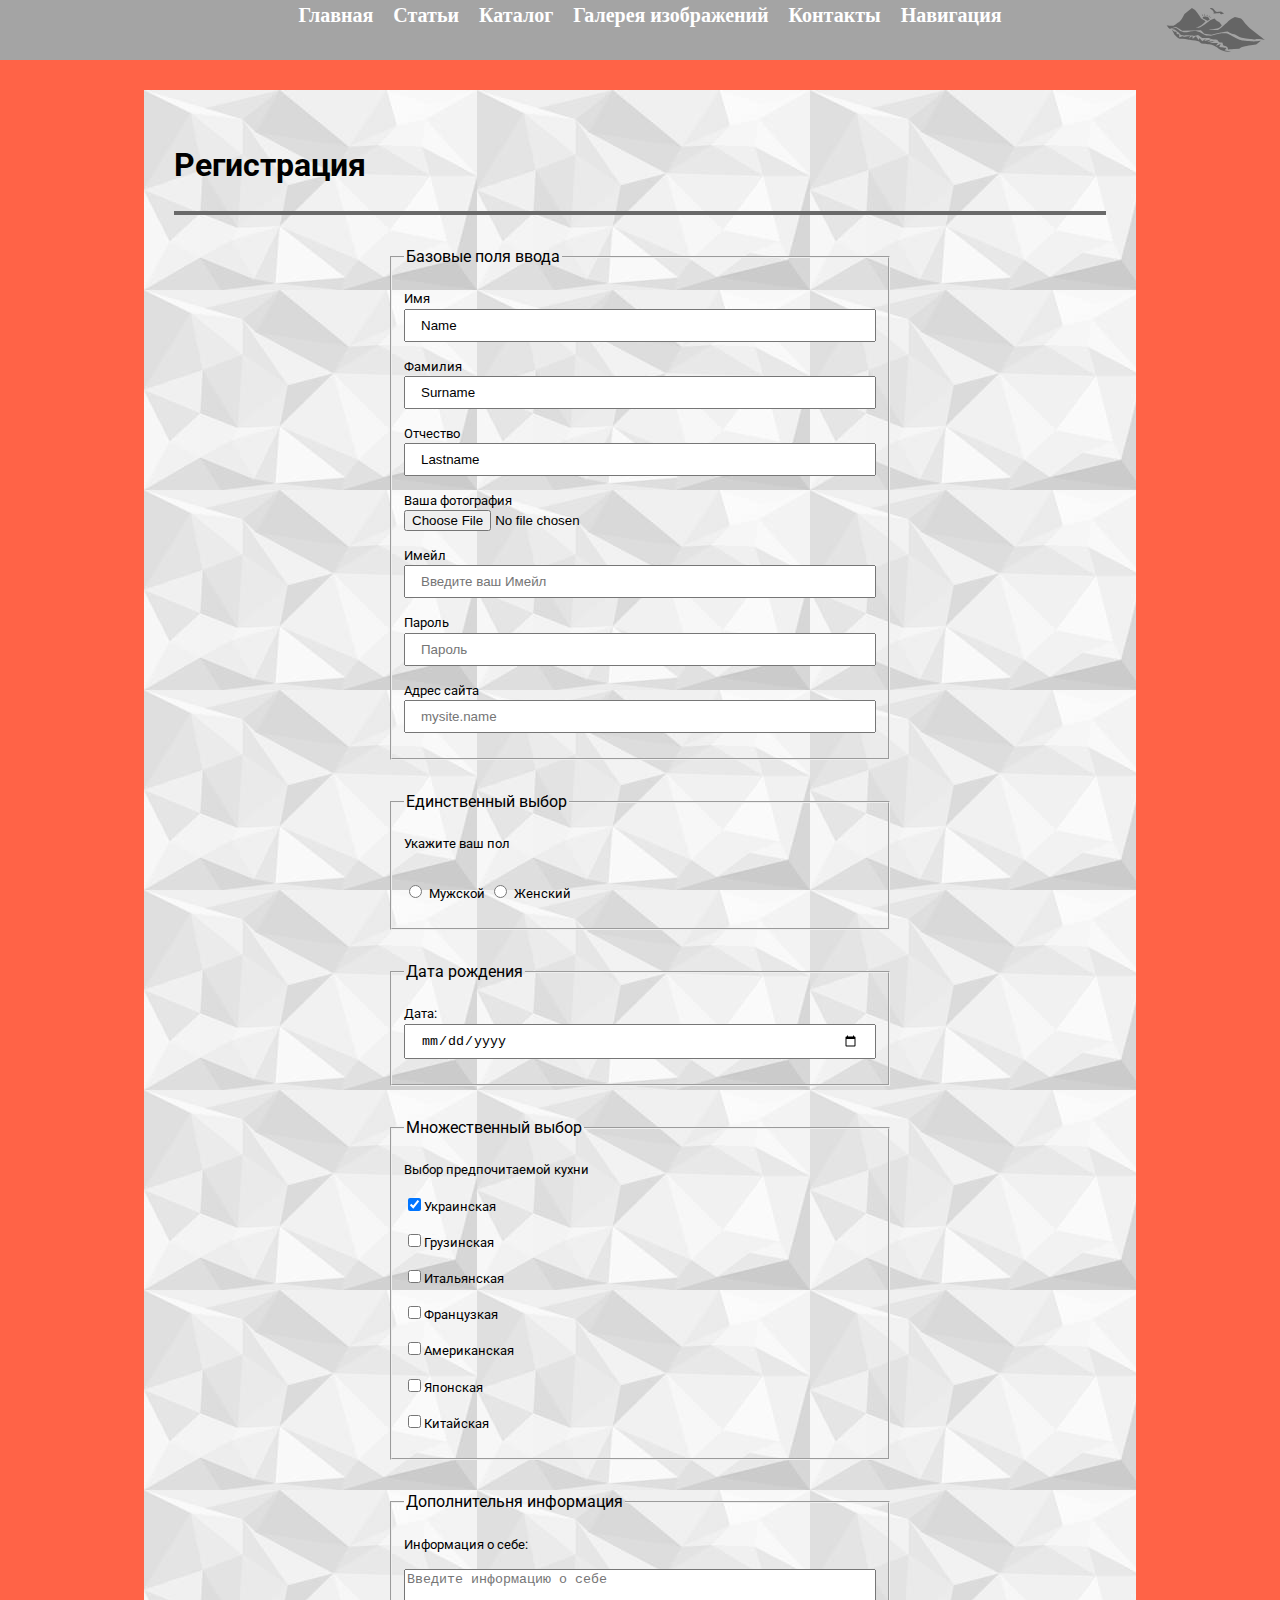
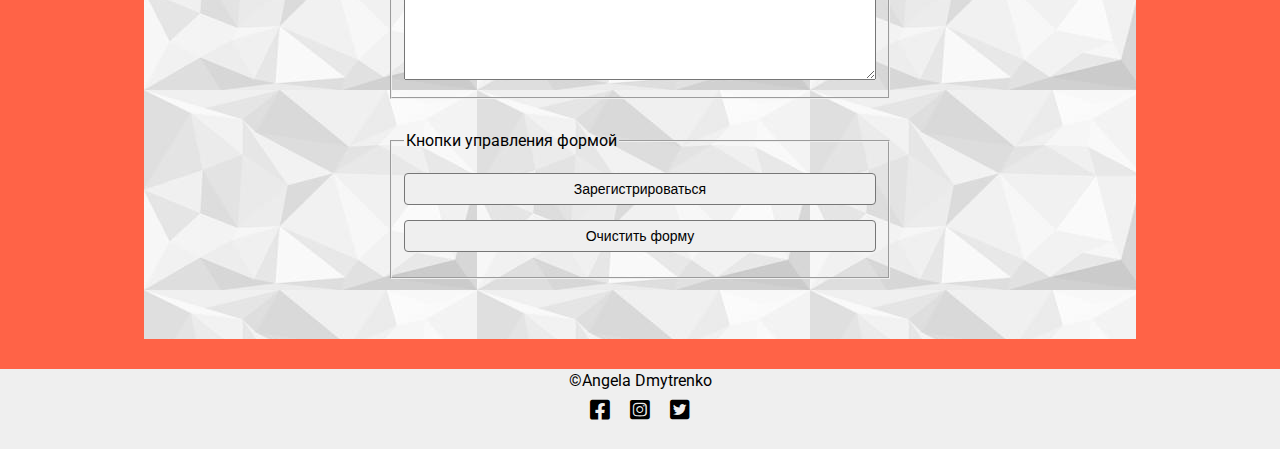
<file: pages/registration.html>
<!DOCTYPE html>
<html lang="ru">

<head>
  <meta charset="UTF-8">
  <meta name="viewport" content="width=device-width, initial-scale=1.0">
  <title>Регистрация</title>
  <link rel="stylesheet" href="https://cdnjs.cloudflare.com/ajax/libs/font-awesome/5.14.0/css/all.min.css">
  <link
    href="https://fonts.googleapis.com/css2?family=Roboto:ital,wght@0,300;0,400;0,500;0,900;1,100;1,400;1,900&display=swap"
    rel="stylesheet">
  <link rel="stylesheet" href="../assets/css/style.css">
</head>

<body>

  <header class="header">
    <nav class="header__navbar">
      <ul class="header__navbar-list">
        <li class="header__navbar-item">
          <a class="header__navbar-link" href="../index.html">Главная</a>
        </li>
        <li class="header__navbar-item">
          <a class="header__navbar-link" href="../pages/article.html">Статьи</a>
        </li>
        <li class="header__navbar-item">
          <a class="header__navbar-link" href="../pages/catalog.html">Каталог</a>
        </li>
        <li class="header__navbar-item">
          <a class="header__navbar-link" href="../pages/gallery.html">Галерея изображений</a>
        </li>

        <li class="header__navbar-item">
          <a class="header__navbar-link" href="../pages/contcts.html">Контакты</a>
        </li>
        <li class="header__navbar-item">
          <a class="header__navbar-link" href="../pages/nav.html">Навигация</a>
        </li>
      </ul>
    </nav>
  </header>
  <main class="main">
    <div class="container">
      <h1 class="main__title">Регистрация</h1>
      <hr class="main__line">
      <div class="container__form">
        <form action="register.php" method="GET">
          <fieldset>
            <legend>Базовые поля ввода</legend>
            <label>Имя
              <input class="form-control" value="name" name="name" minlength="3" maxlength="10" placeholder="Логин"
                type="text"></label>
            <label>Фамилия
              <input class="form-control" value="surname" name="surname" minlength="3" maxlength="10"
                placeholder="Логин" type="text"></label>
            <label>Отчество
              <input class="form-control" value="lastname" name="lastname" minlength="3" maxlength="10"
                placeholder="Логин" type="text"></label>
            <label>Ваша фотография
              <input class="form-control" type="file"></label>
            <label>Имейл
              <input class="form-control" type="email" placeholder="Введите ваш Имейл" required></label>
            <label>Пароль
              <input class="form-control" name="psw" minlength="3" maxlength="10" placeholder="Пароль"
                type="password"></label>
            <label class="label">Адрес сайта
              <input class="form-control" type="url" placeholder="mysite.name" name="site" required>
            </label>
          </fieldset>
          <fieldset class="radio">
            <legend>Единственный выбор</legend>
            <p class="label">Укажите ваш пол</p>
            <input id="male" type="radio" name="gender" value="male">
            <label class="label-inline" for="male">Мужской</label>
            <input id="female" type="radio" name="gender" value="female">
            <label class="label-inline" for="female">Женский</label>
          </fieldset>
          <fieldset>
            <legend>Дата рождения</legend>
            <label class="label">Дата:
              <input class="form-control" type="date" id="birthday" name="birthday"></label>
          </fieldset>
          <fieldset class="checkbox">
            <legend>Множественный выбор</legend>
            <p class="label">Выбор предпочитаемой кухни</p>
            <label><input checked name="kit" value="ua" type="checkbox">Украинская</label>
            <label><input name="kit" value="gr" type="checkbox">Грузинская</label>
            <label><input name="kit" value="it" type="checkbox">Итальянская</label>
            <label><input name="kit" value="fr" type="checkbox">Французкая</label>
            <label><input name="kit" value="am" type="checkbox">Американская</label>
            <label><input name="kit" value="jp" type="checkbox">Японская</label>
            <label><input name="kit" value="ch" type="checkbox">Китайская</label>
          </fieldset>
          <fieldset>
            <legend>Дополнительня информация</legend>
            <label for="multilinetext">Информация о себе:</label>
            <textarea placeholder="Введите информацию о себе" name="txt" id="multilinetext" cols="40"
              rows="7"></textarea>
          </fieldset>
          <fieldset>
            <legend> Кнопки управления формой</legend>
            <button class="btn" type="submit">Зарегистрироваться</button>
            <button class="btn" type="reset">Очистить форму</button>
          </fieldset>
        </form>
      </div>
    </div>
  </main>

  <footer class="footer-block">
    <div class="footer-block__text">&copy;Angela Dmytrenko</div>
    <ul class="footer__icon-list">
      <li class="footer__icon-item"><a href="" class="footer__icon-link"><i class="fab fa-facebook-square"></i></a></li>
      <li class="footer__icon-item"><a href="" class="footer__icon-link"><i class="fab fa-instagram-square"></i></a>
      </li>
      <li class="footer__icon-item"><a href="" class="footer__icon-link"><i class="fab fa-twitter-square"></i></a></li>
    </ul>
  </footer>
</body>

</html>
</file>
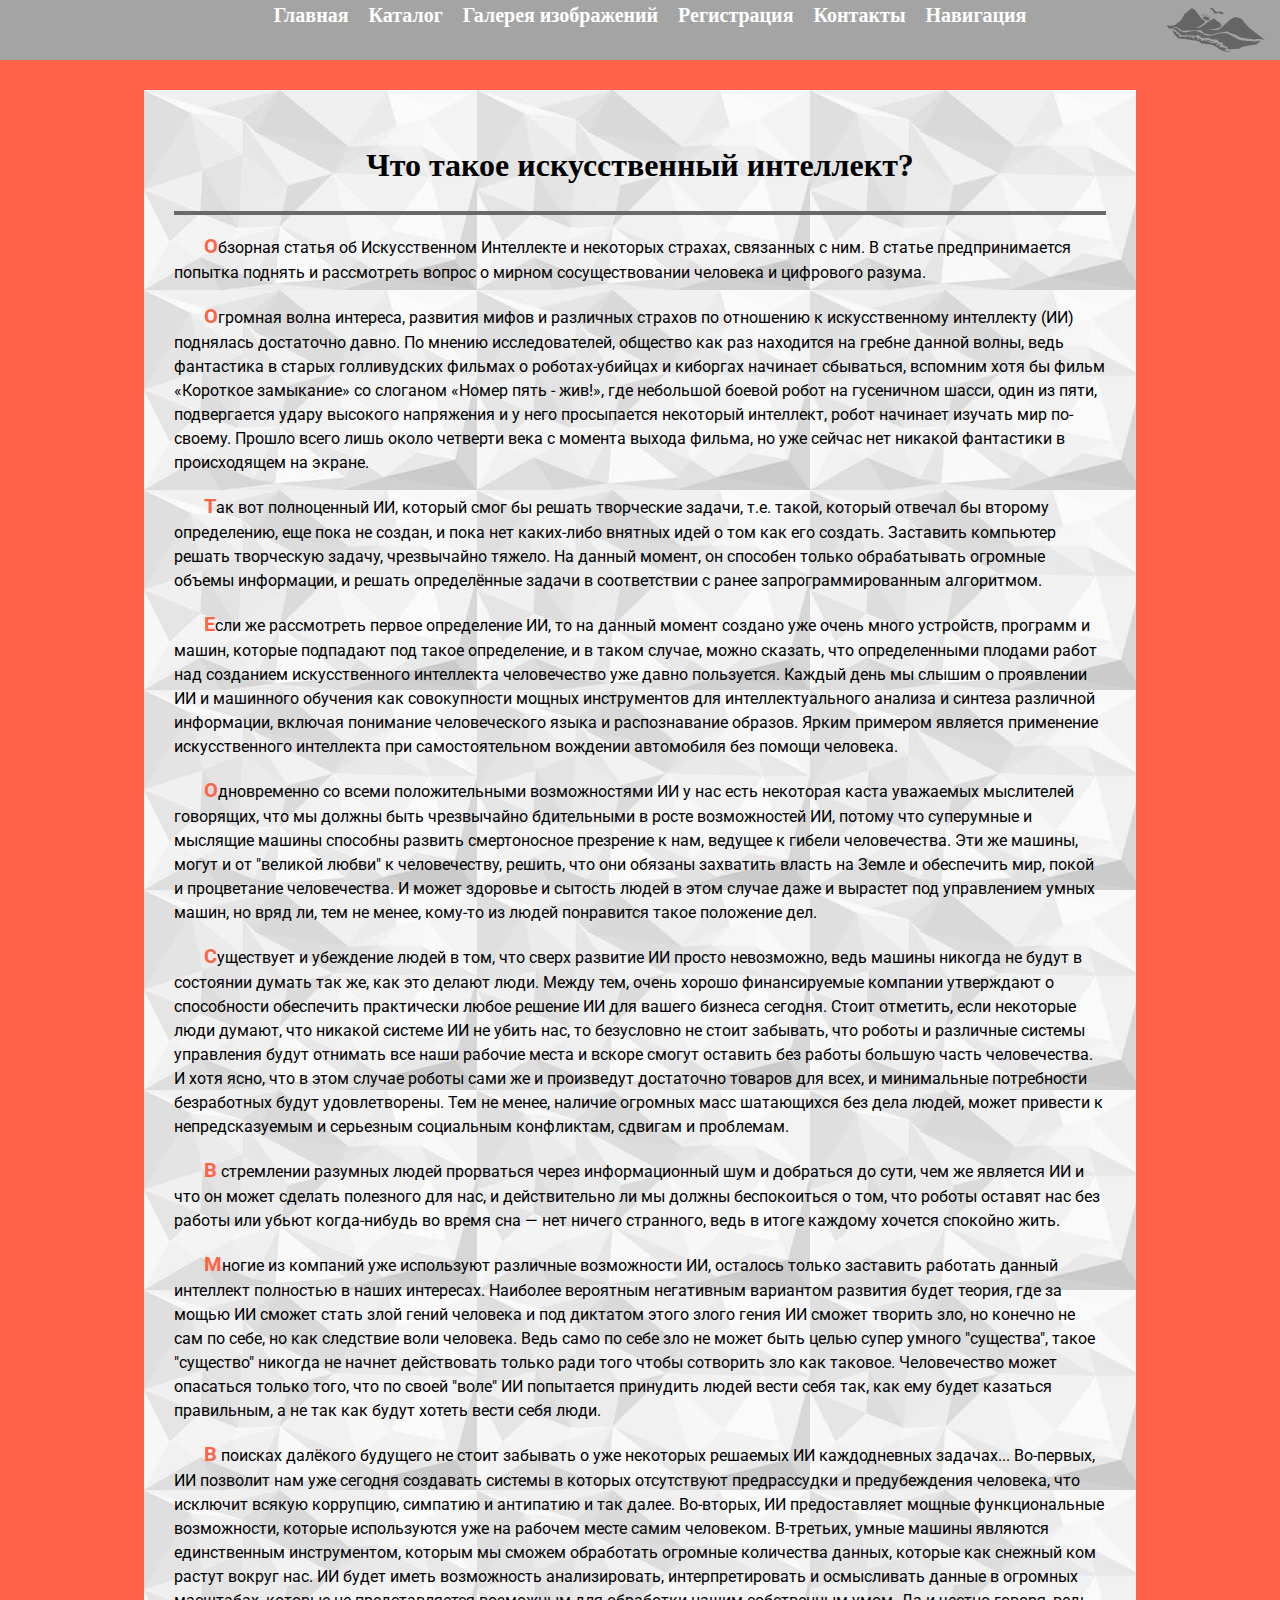
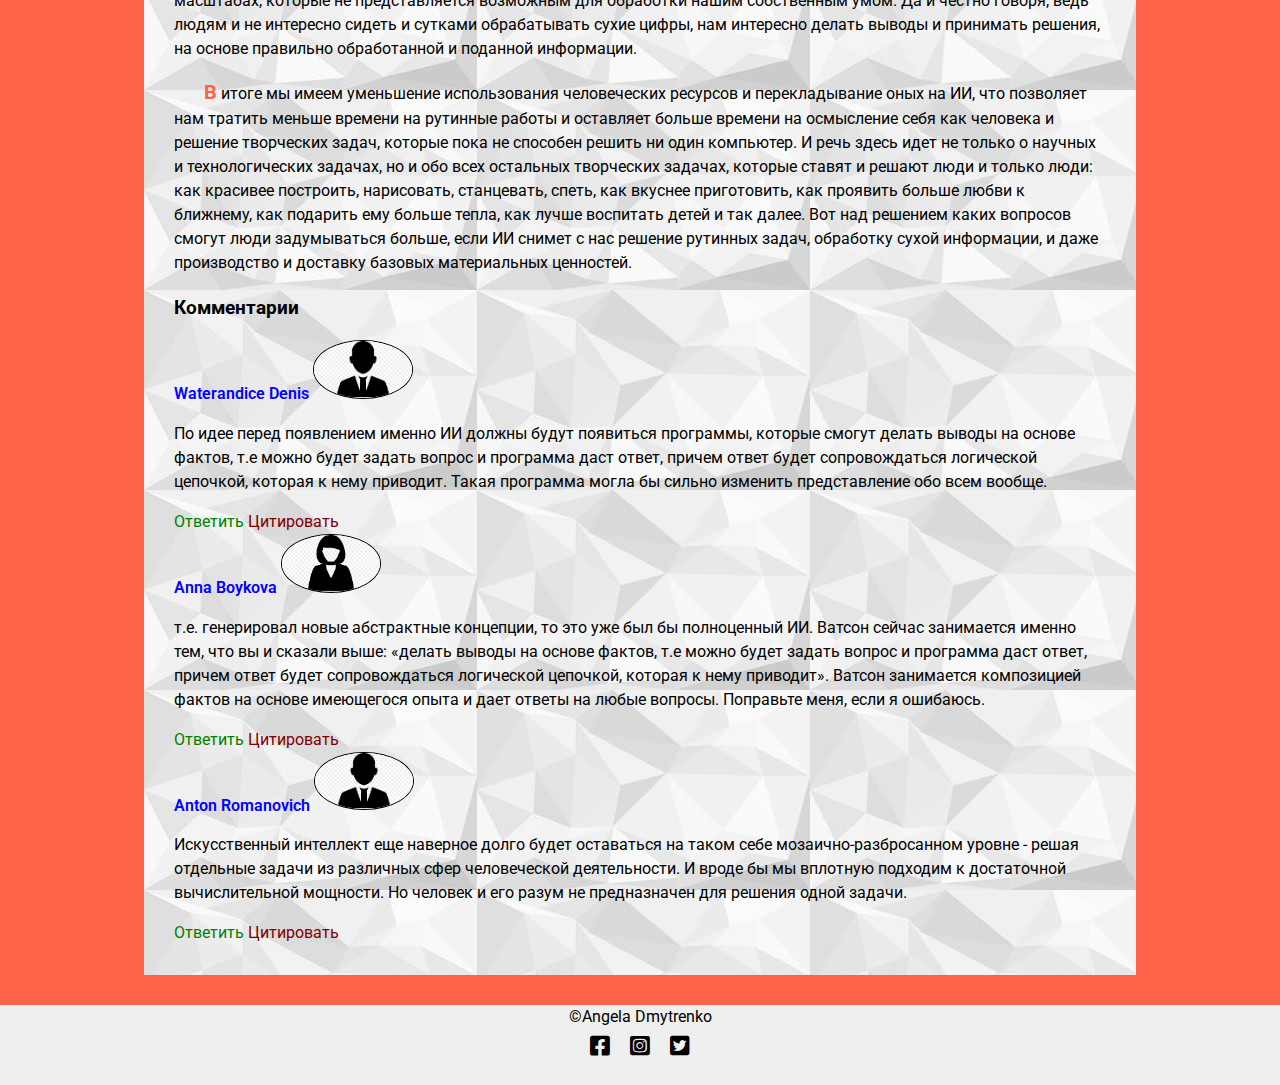
<file: pages/articles/art.html>
<!DOCTYPE html>
<html lang="ru">

<head>
  <meta charset="UTF-8">
  <meta name="viewport" content="width=device-width, initial-scale=1.0">
  <title>Что такое искусственный интеллект?</title>
  <link rel="stylesheet" href="https://cdnjs.cloudflare.com/ajax/libs/font-awesome/5.14.0/css/all.min.css">
  <link
    href="https://fonts.googleapis.com/css2?family=Roboto:ital,wght@0,300;0,400;0,500;0,900;1,100;1,400;1,900&display=swap"
    rel="stylesheet">
  <link rel="stylesheet" href="../../assets/css/style.css">
</head>

<body>

  <header class="header">
    <nav class="header__navbar">
      <ul class="header__navbar-list">
        <li class="header__navbar-item">
          <a class="header__navbar-link" href="../../index.html">Главная</a>
        </li>
        <li class="header__navbar-item">
          <a class="header__navbar-link" href="../../pages/catalog.html">Каталог</a>
        </li>
        <li class="header__navbar-item">
          <a class="header__navbar-link" href="../../pages/gallery.html">Галерея изображений</a>
        </li>
        <li class="header__navbar-item">
          <a class="header__navbar-link" href="../../pages/registration.html">Регистрация</a>
        </li>
        <li class="header__navbar-item">
          <a class="header__navbar-link" href="../../pages/contcts.html">Контакты</a>
        </li>
        <li class="header__navbar-item">
          <a class="header__navbar-link" href="../../pages/nav.html">Навигация</a>
        </li>
      </ul>
    </nav>
  </header>
  <main class="main">
    <div class="container">
      <h1 class="article__title">Что такое искусственный интеллект? </h1>
      <hr class="main__line">
      <div class="article__text">
        <p>Обзорная статья об Искусственном Интеллекте и некоторых страхах,
          связанных с ним. В статье предпринимается попытка поднять и рассмотреть вопрос о
          мирном сосуществовании человека и цифрового разума.
        </p>
        <p>Огромная волна интереса, развития мифов и различных страхов по отношению к искусственному интеллекту (ИИ)
          поднялась достаточно давно.
          По мнению исследователей, общество как раз находится на гребне данной волны, ведь фантастика в старых
          голливудских
          фильмах о роботах-убийцах
          и киборгах начинает сбываться, вспомним хотя бы фильм «Короткое замыкание» со слоганом «Номер пять - жив!»,
          где
          небольшой боевой робот на гусеничном
          шасси, один из пяти, подвергается удару высокого напряжения и у него просыпается некоторый интеллект, робот
          начинает изучать мир по-своему.
          Прошло всего лишь около четверти века с момента выхода фильма, но уже сейчас нет никакой фантастики в
          происходящем
          на экране.
        </p>
        <p>Так вот полноценный ИИ, который смог бы решать творческие задачи, т.е. такой, который отвечал бы второму
          определению, еще пока не создан, и пока
          нет каких-либо внятных идей о том как его создать. Заставить компьютер решать творческую задачу, чрезвычайно
          тяжело. На данный момент, он способен
          только обрабатывать огромные объемы информации, и решать определённые задачи в соответствии с ранее
          запрограммированным алгоритмом.
        </p>
        <p>Если же рассмотреть первое определение ИИ, то на данный момент создано уже очень много устройств, программ и
          машин, которые подпадают под такое
          определение, и в таком случае, можно сказать, что определенными плодами работ над созданием искусственного
          интеллекта человечество уже давно пользуется.
          Каждый день мы слышим о проявлении ИИ и машинного обучения как совокупности мощных инструментов для
          интеллектуального анализа и синтеза различной информации,
          включая понимание человеческого языка и распознавание образов. Ярким примером является применение
          искусственного
          интеллекта при самостоятельном вождении автомобиля без помощи человека.
        </p>
        <p>Одновременно со всеми положительными возможностями ИИ у нас есть некоторая каста уважаемых мыслителей
          говорящих,
          что мы должны быть чрезвычайно бдительными
          в росте возможностей ИИ, потому что суперумные и мыслящие машины способны развить смертоносное презрение к
          нам,
          ведущее к гибели человечества. Эти же машины,
          могут и от "великой любви" к человечеству, решить, что они обязаны захватить власть на Земле
          и обеспечить мир, покой и процветание человечества.
          И может здоровье и сытость людей в этом случае даже и вырастет под управлением умных машин, но вряд ли, тем не
          менее, кому-то из людей понравится такое положение дел.
        </p>
        <p>Существует и убеждение людей в том, что сверх развитие ИИ просто невозможно, ведь машины никогда не будут в
          состоянии думать так же, как это делают люди.
          Между тем, очень хорошо финансируемые компании утверждают о способности обеспечить практически любое решение
          ИИ
          для вашего бизнеса сегодня.
          Стоит отметить, если некоторые люди думают, что никакой системе ИИ не убить нас, то безусловно не стоит
          забывать,
          что роботы и различные системы
          управления будут отнимать все наши рабочие места и вскоре смогут оставить без работы большую часть
          человечества.
          И
          хотя ясно, что в этом случае роботы
          сами же и произведут достаточно товаров для всех, и минимальные потребности безработных будут удовлетворены.
          Тем
          не менее, наличие огромных масс шатающихся
          без дела людей, может привести к непредсказуемым и серьезным социальным конфликтам, сдвигам и проблемам.
        </p>
        <p>В стремлении разумных людей прорваться через информационный шум и добраться до сути, чем же является ИИ и что
          он
          может сделать полезного для нас, и действительно
          ли мы должны беспокоиться о том, что роботы оставят нас без работы или убьют когда-нибудь во время сна — нет
          ничего странного, ведь в итоге каждому хочется спокойно жить.
        </p>
        <p>Многие из компаний уже используют различные возможности ИИ, осталось только заставить работать данный
          интеллект
          полностью в наших интересах.
          Наиболее вероятным негативным вариантом развития будет теория, где за мощью ИИ сможет стать злой гений
          человека
          и
          под диктатом этого злого гения
          ИИ сможет творить зло, но конечно не сам по себе, но как следствие воли человека. Ведь само по себе зло не
          может
          быть целью супер умного "существа",
          такое "существо" никогда не начнет действовать только ради того чтобы сотворить зло как таковое. Человечество
          может опасаться только того, что по своей
          "воле" ИИ попытается принудить людей вести себя так, как ему будет казаться правильным, а не так как будут
          хотеть
          вести себя люди.
        </p>
        <p>В поисках далёкого будущего не стоит забывать о уже некоторых решаемых ИИ каждодневных задачах...
          Во-первых, ИИ позволит нам уже сегодня создавать системы в которых отсутствуют предрассудки и
          предубеждения человека, что исключит всякую коррупцию, симпатию и антипатию и так далее.
          Во-вторых, ИИ предоставляет мощные функциональные возможности, которые используются уже
          на рабочем месте самим человеком. В-третьих, умные машины являются единственным инструментом,
          которым мы сможем обработать огромные количества данных, которые как снежный ком растут вокруг
          нас. ИИ будет иметь возможность анализировать, интерпретировать и осмысливать данные в огромных
          масштабах, которые не представляется возможным для обработки нашим собственным умом.
          Да и честно говоря, ведь людям и не интересно сидеть и сутками обрабатывать сухие цифры, нам
          интересно делать выводы и принимать решения, на основе правильно обработанной и поданной
          информации.
        </p>
        <p>В итоге мы имеем уменьшение использования человеческих ресурсов и перекладывание оных на ИИ,
          что позволяет нам тратить меньше времени на рутинные работы и оставляет больше времени на
          осмысление себя как человека и решение творческих задач, которые пока не способен решить
          ни один компьютер. И речь здесь идет не только о научных и технологических задачах, но и
          обо всех остальных творческих задачах, которые ставят и решают люди и только люди: как
          красивее построить, нарисовать, станцевать, спеть, как вкуснее приготовить, как проявить
          больше любви к ближнему, как подарить ему больше тепла, как лучше воспитать детей и так далее.
          Вот над решением каких вопросов смогут люди задумываться больше, если ИИ снимет с нас решение
          рутинных задач, обработку сухой информации, и даже производство и доставку базовых материальных
          ценностей.
        </p>

      </div>
      <div id="comments">
        <h3>Комментарии</h3>
        <div>
          <!--Комментрии начало-->
          <a class="comment__name" href="#">Waterandice Denis</a>
          <img class="comment__img" src="../../assets/img/3.jpg" alt="user">
          <p>По идее перед появлением именно ИИ должны будут появиться программы,
            которые смогут делать выводы на основе фактов, т.е можно будет задать
            вопрос и программа даст ответ, причем ответ будет сопровождаться логической
            цепочкой, которая к нему приводит. Такая программа могла бы сильно изменить
            представление обо всем вообще.
          </p>
          <a class="comment__respond" href="#">Ответить</a>
          <a class="commnet__quote" href="#">Цитировать</a>
        </div>
        <!--Комментрии конец-->
        <!--Комментрии начало-->
        <div>
          <a class="comment__name" href="#">Anna Boykova</a>
          <img class="comment__img" src="../../assets/img/4.png" alt="user">
          <p> т.е. генерировал новые абстрактные концепции, то это уже был бы полноценный ИИ. Ватсон сейчас занимается
            именно тем,
            что вы и сказали выше: «делать выводы на основе фактов, т.е можно будет задать вопрос и
            программа даст ответ, причем ответ будет сопровождаться логической цепочкой, которая к нему
            приводит». Ватсон занимается композицией фактов на основе имеющегося опыта и дает ответы на любые вопросы.
            Поправьте меня, если я ошибаюсь.
          </p>
          <a class="comment__respond" href="#">Ответить</a>
          <a class="commnet__quote" href="#">Цитировать</a>
        </div>
        <!--Комментрии конец-->
        <div>
          <!--Комментрии начало-->
          <a class="comment__name" href="#">Anton Romanovich</a>
          <img class="comment__img" src="../../assets/img/3.jpg" alt="user">
          <p>Искусственный интеллект еще наверное долго будет оставаться на таком себе
            мозаично-разбросанном уровне - решая отдельные задачи из различных сфер человеческой
            деятельности. И вроде бы мы вплотную подходим к достаточной вычислительной мощности.
            Но человек и его разум не предназначен для решения одной задачи.
          </p>
          <a class="comment__respond" href="#">Ответить</a>
          <a class="commnet__quote" href="#">Цитировать</a>
        </div>
        <!--Комментрии конец-->
      </div>
    </div>
  </main>

  <footer class="footer-block">
    <div class="footer-block__text">&copy;Angela Dmytrenko</div>
    <ul class="footer__icon-list">
      <li class="footer__icon-item"><a href="" class="footer__icon-link"><i class="fab fa-facebook-square"></i></a></li>
      <li class="footer__icon-item"><a href="" class="footer__icon-link"><i class="fab fa-instagram-square"></i></a>
      </li>
      <li class="footer__icon-item"><a href="" class="footer__icon-link"><i class="fab fa-twitter-square"></i></a></li>
    </ul>
  </footer>
</body>

</html>
</file>
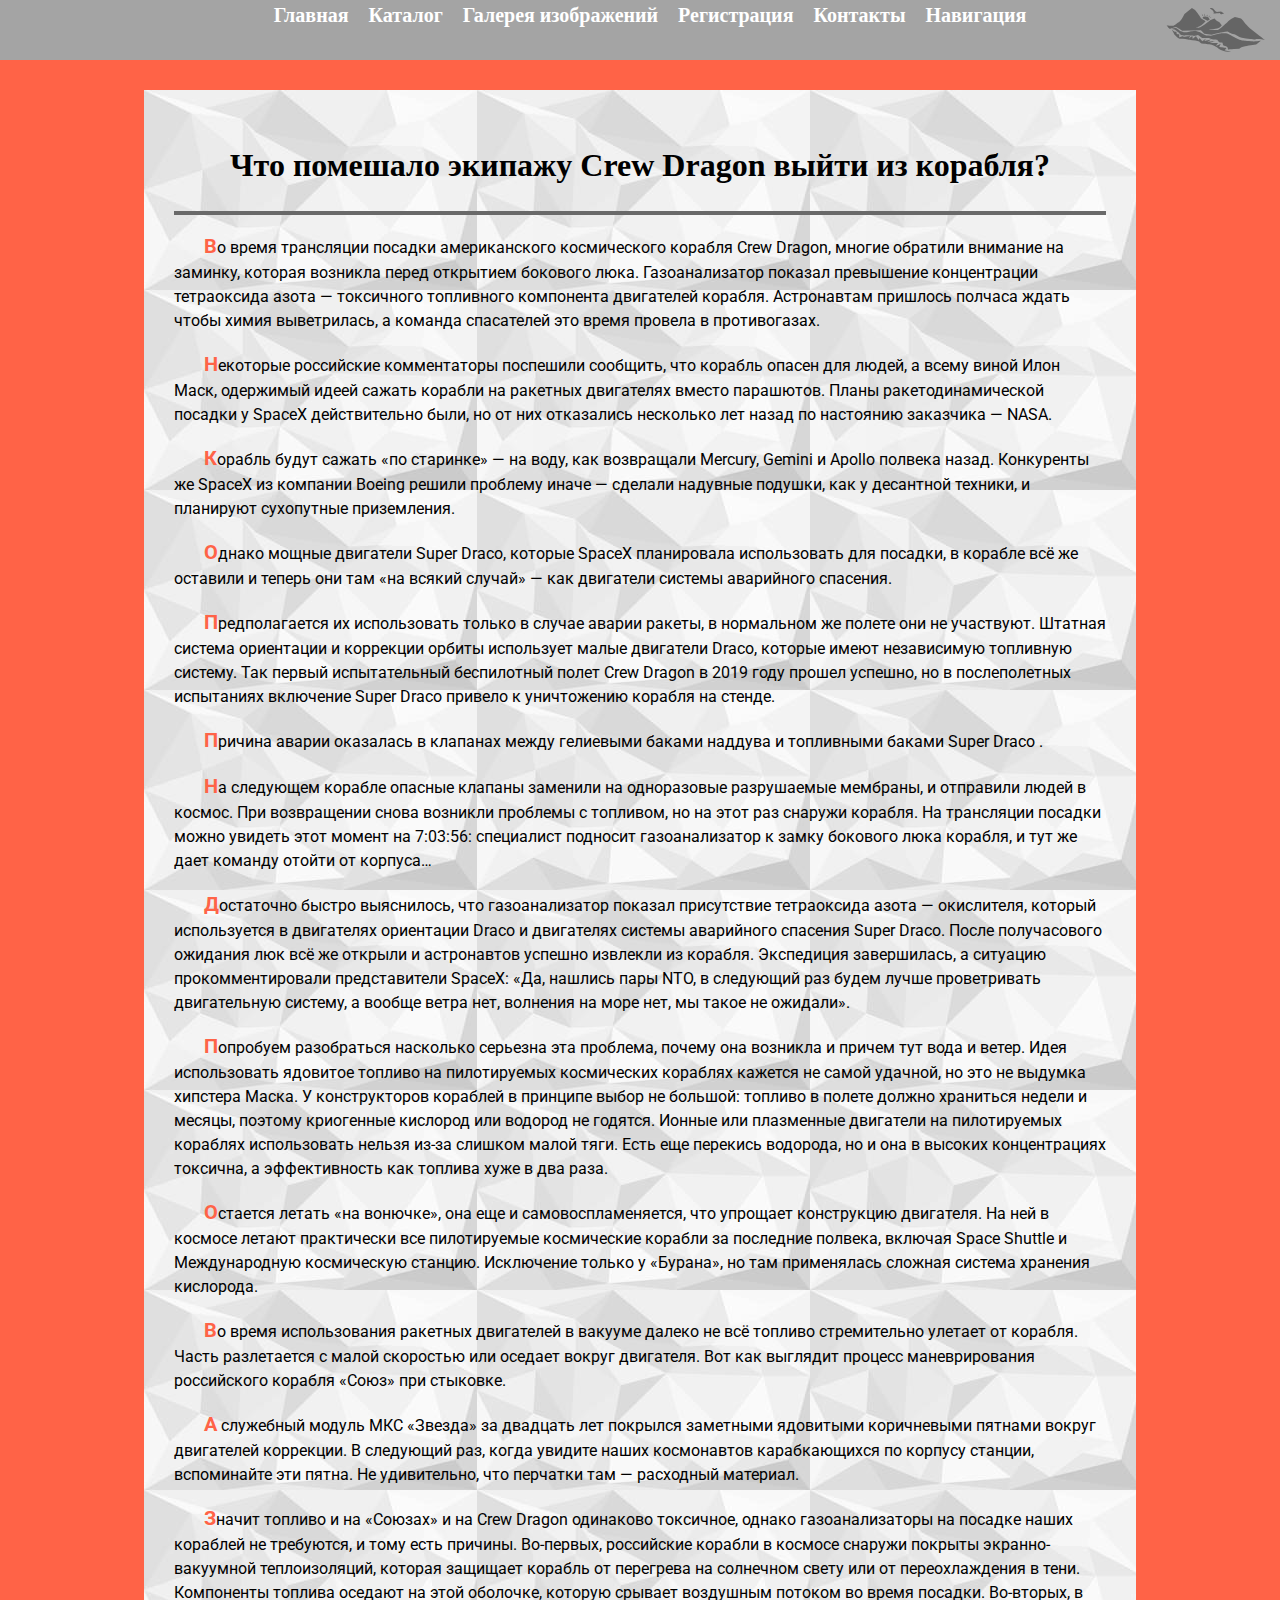
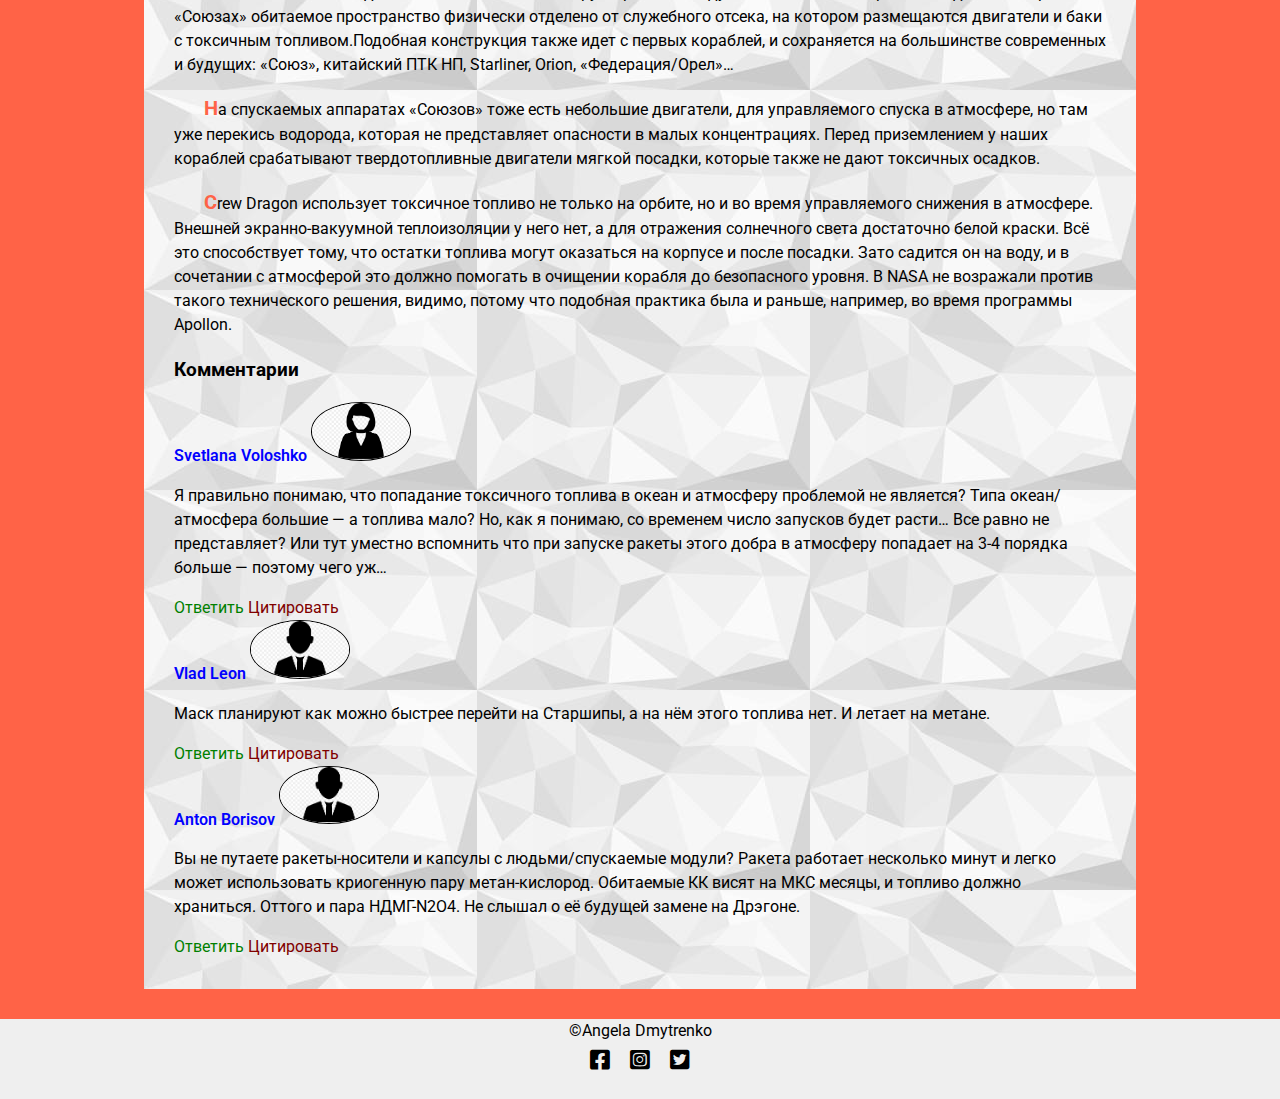
<file: pages/articles/art2.html>
<!DOCTYPE html>
<html lang="ru">

<head>
  <meta charset="UTF-8">
  <meta name="viewport" content="width=device-width, initial-scale=1.0">
  <title>Что помешало экипажу Crew Dragon выйти из корабля?</title>
  <link rel="stylesheet" href="https://cdnjs.cloudflare.com/ajax/libs/font-awesome/5.14.0/css/all.min.css">
  <link
    href="https://fonts.googleapis.com/css2?family=Roboto:ital,wght@0,300;0,400;0,500;0,900;1,100;1,400;1,900&display=swap"
    rel="stylesheet">
  <link rel="stylesheet" href="../../assets/css/style.css">
</head>

<body>

  <header class="header">
    <nav class="header__navbar">
      <ul class="header__navbar-list">
        <li class="header__navbar-item">
          <a class="header__navbar-link" href="../../index.html">Главная</a>
        </li>
        <li class="header__navbar-item">
          <a class="header__navbar-link" href="../../pages/catalog.html">Каталог</a>
        </li>
        <li class="header__navbar-item">
          <a class="header__navbar-link" href="../../pages/gallery.html">Галерея изображений</a>
        </li>
        <li class="header__navbar-item">
          <a class="header__navbar-link" href="../../pages/registration.html">Регистрация</a>
        </li>
        <li class="header__navbar-item">
          <a class="header__navbar-link" href="../../pages/contcts.html">Контакты</a>
        </li>
        <li class="header__navbar-item">
          <a class="header__navbar-link" href="../../pages/nav.html">Навигация</a>
        </li>
      </ul>
    </nav>
  </header>
  <main class="main">
    <div class="container">
      <h1 class="article__title">Что помешало экипажу Crew Dragon выйти из корабля?</h1>
      <hr class="main__line">
      <div class="article__text">
        <p>Во время трансляции посадки американского космического корабля Crew Dragon, многие обратили внимание на
          заминку,
          которая возникла перед открытием бокового люка. Газоанализатор показал превышение концентрации тетраоксида
          азота
          —
          токсичного топливного компонента двигателей корабля. Астронавтам пришлось полчаса ждать чтобы химия
          выветрилась,
          а
          команда спасателей это время провела в противогазах.</p>
        <p>Некоторые российские комментаторы поспешили сообщить, что корабль опасен для людей, а всему виной Илон Маск,
          одержимый идеей сажать корабли на ракетных двигателях вместо парашютов. Планы ракетодинамической посадки у
          SpaceX
          действительно были, но от них отказались несколько лет назад по настоянию заказчика — NASA.</p>
        <p>Корабль будут сажать «по старинке» — на воду, как возвращали Mercury, Gemini и Apollo полвека назад.
          Конкуренты
          же SpaceX из компании Boeing решили проблему иначе — сделали надувные подушки, как у десантной техники, и
          планируют сухопутные приземления. </p>
        <p>Однако мощные двигатели Super Draco, которые SpaceX планировала использовать для посадки, в корабле всё же
          оставили и теперь они там «на всякий случай» — как двигатели системы аварийного спасения. </p>
        <p>Предполагается их использовать только в случае аварии ракеты, в нормальном же полете они не участвуют.
          Штатная
          система ориентации и коррекции орбиты использует малые двигатели Draco, которые имеют независимую топливную
          систему. Так первый испытательный беспилотный полет Crew Dragon в 2019 году прошел успешно, но в послеполетных
          испытаниях включение Super Draco привело к уничтожению корабля на стенде.</p>
        <p>Причина аварии оказалась в клапанах между гелиевыми баками наддува и топливными баками Super Draco .</p>
        <p>На следующем корабле опасные клапаны заменили на одноразовые разрушаемые мембраны, и отправили людей в
          космос.
          При возвращении снова возникли проблемы с топливом, но на этот раз снаружи корабля. На трансляции посадки
          можно
          увидеть этот момент на 7:03:56: специалист подносит газоанализатор к замку бокового люка корабля, и тут же
          дает
          команду отойти от корпуса…</p>
        <p>Достаточно быстро выяснилось, что газоанализатор показал присутствие тетраоксида азота — окислителя, который
          используется в двигателях ориентации Draco и двигателях системы аварийного спасения Super Draco. После
          получасового ожидания люк всё же открыли и астронавтов успешно извлекли из корабля. Экспедиция завершилась, а
          ситуацию прокомментировали представители SpaceX: «Да, нашлись пары NTO, в следующий раз будем лучше
          проветривать
          двигательную систему, а вообще ветра нет, волнения на море нет, мы такое не ожидали».</p>
        <p>Попробуем разобраться насколько серьезна эта проблема, почему она возникла и причем тут вода и ветер. Идея
          использовать ядовитое топливо на пилотируемых космических кораблях кажется не самой удачной, но это не выдумка
          хипстера Маска. У конструкторов кораблей в принципе выбор не большой: топливо в полете должно храниться недели
          и
          месяцы, поэтому криогенные кислород или водород не годятся. Ионные или плазменные двигатели на пилотируемых
          кораблях использовать нельзя из-за слишком малой тяги. Есть еще перекись водорода, но и она в высоких
          концентрациях токсична, а эффективность как топлива хуже в два раза.</p>
        <p>Остается летать «на вонючке», она еще и самовоспламеняется, что упрощает конструкцию двигателя. На ней в
          космосе
          летают практически все пилотируемые космические корабли за последние полвека, включая Space Shuttle и
          Международную космическую станцию. Исключение только у «Бурана», но там применялась сложная система хранения
          кислорода.</p>
        <p>Во время использования ракетных двигателей в вакууме далеко не всё топливо стремительно улетает от корабля.
          Часть
          разлетается с малой скоростью или оседает вокруг двигателя. Вот как выглядит процесс маневрирования
          российского
          корабля «Союз» при стыковке.</p>
        <p>А служебный модуль МКС «Звезда» за двадцать лет покрылся заметными ядовитыми коричневыми пятнами вокруг
          двигателей коррекции. В следующий раз, когда увидите наших космонавтов карабкающихся по корпусу станции,
          вспоминайте эти пятна. Не удивительно, что перчатки там — расходный материал.</p>
        <p>Значит топливо и на «Союзах» и на Crew Dragon одинаково токсичное, однако газоанализаторы на посадке наших
          кораблей не требуются, и тому есть причины. Во-первых, российские корабли в космосе снаружи покрыты
          экранно-вакуумной теплоизоляций, которая защищает корабль от перегрева на солнечном свету или от
          переохлаждения
          в
          тени. Компоненты топлива оседают на этой оболочке, которую срывает воздушным потоком во время посадки.
          Во-вторых,
          в «Союзах» обитаемое пространство физически отделено от служебного
          отсека, на котором размещаются двигатели и баки с токсичным топливом.Подобная конструкция
          также идет с первых кораблей, и сохраняется на большинстве современных и будущих: «Союз», китайский ПТК НП,
          Starliner, Orion, «Федерация/Орел»…</p>
        <p>На спускаемых аппаратах «Союзов» тоже есть небольшие двигатели, для управляемого спуска в атмосфере, но там
          уже
          перекись водорода, которая не представляет опасности в малых концентрациях. Перед приземлением у наших
          кораблей
          срабатывают твердотопливные двигатели мягкой посадки, которые также не дают токсичных осадков.</p>
        <p>Crew Dragon использует токсичное топливо не только на орбите, но и во время управляемого снижения в
          атмосфере.
          Внешней экранно-вакуумной теплоизоляции у него нет, а для отражения солнечного света достаточно белой краски.
          Всё
          это способствует тому, что остатки топлива могут оказаться на корпусе и после посадки. Зато садится он на
          воду,
          и
          в сочетании с атмосферой это должно помогать в очищении корабля до безопасного уровня. В NASA не возражали
          против
          такого технического решения, видимо, потому что подобная практика была и раньше, например, во время программы
          Apollon.</p>
      </div>
      <div id="comments2">
        <h3>Комментарии</h3>
        <!--Комментрии начало-->
        <div>
          <a class="comment__name" href="#">Svetlana Voloshko</a>
          <img class="comment__img" src="../../assets/img/4.png" alt="user">
          <p>Я правильно понимаю, что попадание токсичного топлива в океан и атмосферу проблемой не является? Типа
            океан/атмосфера большие — а топлива мало? Но, как я понимаю, со временем число запусков будет расти… Все
            равно не представляет? Или тут уместно вспомнить что при запуске ракеты этого добра в атмосферу попадает на
            3-4 порядка больше — поэтому чего уж…</p>
          <a class="comment__respond" href="#">Ответить</a>
          <a class="commnet__quote" href="#">Цитировать</a>
        </div>
        <!--Комментрии конец-->
        <!--Комментрии начало-->
        <div>
          <a class="comment__name" href="#">Vlad Leon</a>
          <img class="comment__img" src="../../assets/img/3.jpg" alt="user">
          <p>
          <p>Маск планируют как можно быстрее перейти на Старшипы, а на нём этого топлива нет. И летает на метане.</p>
          <a class="comment__respond" href="#">Ответить</a>
          <a class="commnet__quote" href="#">Цитировать</a>
        </div>
        <!--Комментрии конец-->
        <!--Комментрии начало-->
        <div>
          <a class="comment__name" href="#">Anton Borisov</a>
          <img class="comment__img" src="../../assets/img/3.jpg" alt="user">
          <p>Вы не путаете ракеты-носители и капсулы с людьми/спускаемые модули? Ракета работает несколько минут и легко
            может использовать криогенную пару метан-кислород. Обитаемые КК висят на МКС месяцы, и топливо должно
            храниться. Оттого и пара НДМГ-N2O4. Не слышал о её будущей замене на Дрэгоне.</p>
          <a class="comment__respond" href="#">Ответить</a>
          <a class="commnet__quote" href="#">Цитировать</a>
        </div>
        <!--Комментрии конец-->
      </div>
    </div>
  </main>

  <footer class="footer-block">
    <div class="footer-block__text">&copy;Angela Dmytrenko</div>
    <ul class="footer__icon-list">
      <li class="footer__icon-item"><a href="" class="footer__icon-link"><i class="fab fa-facebook-square"></i></a></li>
      <li class="footer__icon-item"><a href="" class="footer__icon-link"><i class="fab fa-instagram-square"></i></a>
      </li>
      <li class="footer__icon-item"><a href="" class="footer__icon-link"><i class="fab fa-twitter-square"></i></a></li>
    </ul>
  </footer>
</body>

</html>
</file>
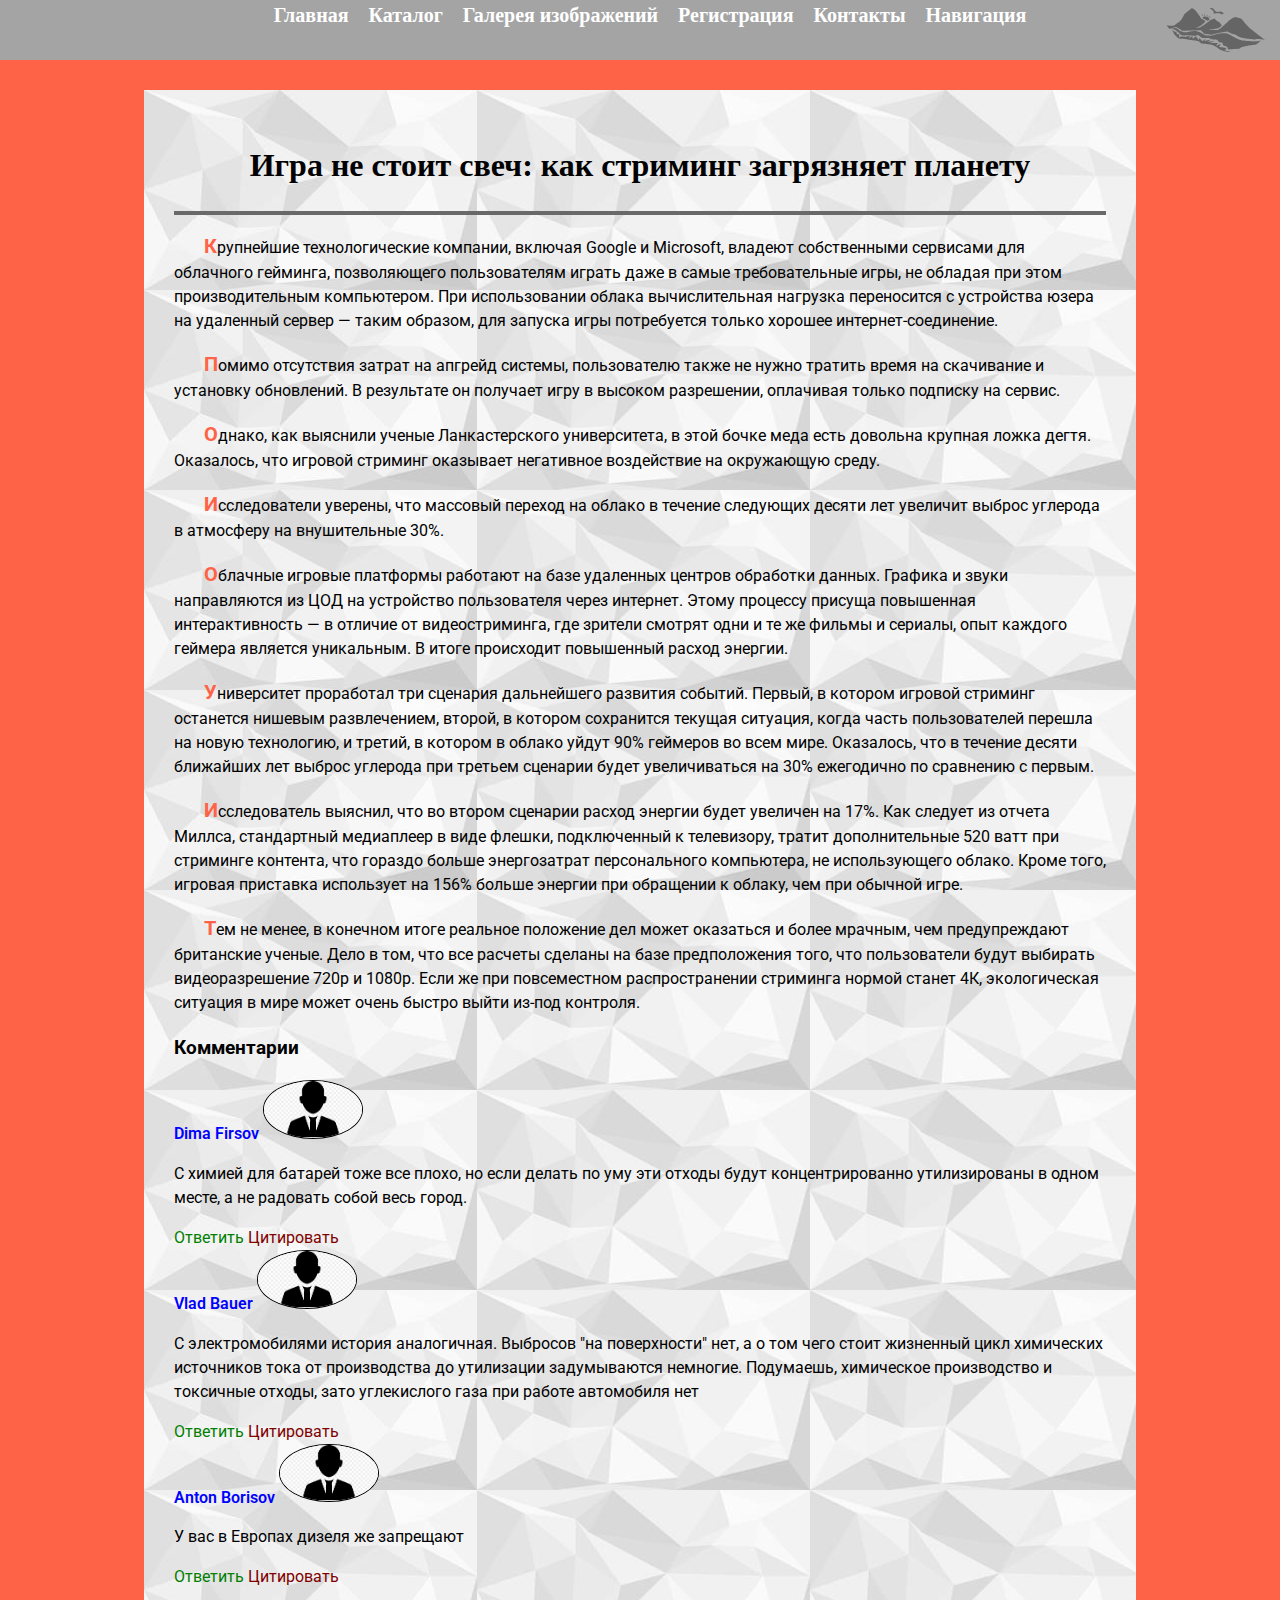
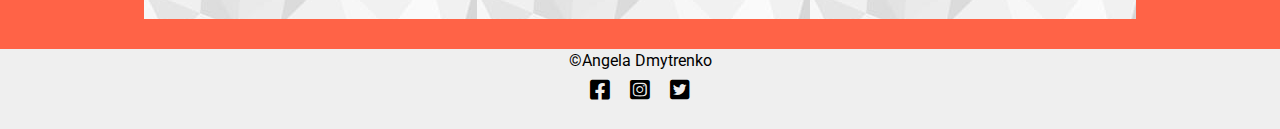
<file: pages/articles/art3.html>
<!DOCTYPE html>
<html lang="ru">

<head>
  <meta charset="UTF-8">
  <meta name="viewport" content="width=device-width, initial-scale=1.0">
  <title>Игра не стоит свеч: как стриминг загрязняет планету</title>
  <link rel="stylesheet" href="https://cdnjs.cloudflare.com/ajax/libs/font-awesome/5.14.0/css/all.min.css">
  <link
    href="https://fonts.googleapis.com/css2?family=Roboto:ital,wght@0,300;0,400;0,500;0,900;1,100;1,400;1,900&display=swap"
    rel="stylesheet">
  <link rel="stylesheet" href="../../assets/css/style.css">
</head>

<body>

  <header class="header">
    <nav class="header__navbar">
      <ul class="header__navbar-list">
        <li class="header__navbar-item">
          <a class="header__navbar-link" href="../../index.html">Главная</a>
        </li>
        <li class="header__navbar-item">
          <a class="header__navbar-link" href="../../pages/catalog.html">Каталог</a>
        </li>
        <li class="header__navbar-item">
          <a class="header__navbar-link" href="../../pages/gallery.html">Галерея изображений</a>
        </li>
        <li class="header__navbar-item">
          <a class="header__navbar-link" href="../../pages/registration.html">Регистрация</a>
        </li>
        <li class="header__navbar-item">
          <a class="header__navbar-link" href="../../pages/contcts.html">Контакты</a>
        </li>
        <li class="header__navbar-item">
          <a class="header__navbar-link" href="../../pages/nav.html">Навигация</a>
        </li>
      </ul>
    </nav>
  </header>
  <main class="main">
    <div class="container">
      <h1 class="article__title">Игра не стоит свеч: как стриминг загрязняет планету</h1>
      <hr class="main__line">
      <div class="article__text">
        <p>Крупнейшие технологические компании, включая Google и Microsoft, владеют собственными сервисами для облачного
          гейминга, позволяющего пользователям играть даже в самые требовательные игры, не обладая при этом
          производительным
          компьютером. При использовании облака вычислительная нагрузка переносится с устройства юзера на удаленный
          сервер —
          таким образом, для запуска игры потребуется только хорошее интернет-соединение.</p>
        <p>Помимо отсутствия затрат на апгрейд системы, пользователю также не нужно тратить время на скачивание и
          установку
          обновлений. В результате он получает игру в высоком разрешении, оплачивая только подписку на сервис. </p>
        <p>Однако, как выяснили ученые Ланкастерского университета, в этой бочке меда есть довольна крупная ложка дегтя.
          Оказалось, что игровой стриминг оказывает негативное воздействие на окружающую среду.</p>
        <p>Исследователи уверены, что массовый переход на облако в течение следующих десяти лет увеличит выброс углерода
          в
          атмосферу на внушительные 30%. </p>
        <p>Облачные игровые платформы работают на базе удаленных центров обработки данных. Графика и звуки направляются
          из
          ЦОД на устройство пользователя через интернет. Этому процессу присуща повышенная интерактивность — в отличие
          от
          видеостриминга, где зрители смотрят одни и те же фильмы и сериалы, опыт каждого геймера является уникальным. В
          итоге происходит повышенный расход энергии.</p>
        <p>Университет проработал три сценария дальнейшего развития событий. Первый, в котором игровой стриминг
          останется
          нишевым развлечением, второй, в котором сохранится текущая ситуация, когда часть пользователей перешла на
          новую
          технологию, и третий, в котором в облако уйдут 90% геймеров во всем мире. Оказалось, что в течение десяти
          ближайших лет выброс углерода при третьем сценарии будет увеличиваться на 30% ежегодично по сравнению с
          первым.
        </p>
        <p>Исследователь выяснил, что во втором сценарии расход энергии будет увеличен на 17%. Как следует из отчета
          Миллса,
          стандартный медиаплеер в виде флешки, подключенный к телевизору, тратит дополнительные 520 ватт при стриминге
          контента, что гораздо больше энергозатрат персонального компьютера, не использующего облако. Кроме того,
          игровая
          приставка использует на 156% больше энергии при обращении к облаку, чем при обычной игре.</p>
        <p>Тем не менее, в конечном итоге реальное положение дел может оказаться и более мрачным, чем предупреждают
          британские ученые. Дело в том, что все расчеты сделаны на базе предположения того, что пользователи будут
          выбирать
          видеоразрешение 720p и 1080p. Если же при повсеместном распространении стриминга нормой станет 4К,
          экологическая
          ситуация в мире может очень быстро выйти из-под контроля.</p>
      </div>
      <div id="comments3">
        <h3>Комментарии</h3>
        <!--Комментрии начало-->
        <div>
          <a class="comment__name" href="#">Dima Firsov</a>
          <img class="comment__img" src="../../assets/img/3.jpg" alt="user">
          <p>С химией для батарей тоже все плохо, но если делать по уму эти отходы будут концентрированно утилизированы
            в одном месте, а не радовать собой весь город.</p>
          <a class="comment__respond" href="#">Ответить</a>
          <a class="commnet__quote" href="#">Цитировать</a>
        </div>
        <!--Комментрии конец-->
        <!--Комментрии начало-->
        <div>
          <a class="comment__name" href="#">Vlad Bauer</a>
          <img class="comment__img" src="../../assets/img/3.jpg" alt="smile1">
          <p>С электромобилями история аналогичная. Выбросов "на поверхности" нет, а о том чего стоит жизненный цикл
            химических источников тока от производства до утилизации задумываются немногие. Подумаешь, химическое
            производство и токсичные отходы, зато углекислого газа при работе автомобиля нет</p>
          <a class="comment__respond" href="#">Ответить</a>
          <a class="commnet__quote" href="#">Цитировать</a>
        </div>
        <!--Комментрии конец-->
        <!--Комментрии начало-->
        <div>
          <a class="comment__name" href="#">Anton Borisov</a>
          <img class="comment__img" src="../../assets/img/3.jpg" alt="smile1">
          <p>У вас в Европах дизеля же запрещают</p>
          <a class="comment__respond" href="#">Ответить</a>
          <a class="commnet__quote" href="#">Цитировать</a>
        </div>
        <!--Комментрии конец-->
      </div>
    </div>
  </main>
  <footer class="footer-block">
    <div class="footer-block__text">&copy;Angela Dmytrenko</div>
    <ul class="footer__icon-list">
      <li class="footer__icon-item"><a href="" class="footer__icon-link"><i class="fab fa-facebook-square"></i></a></li>
      <li class="footer__icon-item"><a href="" class="footer__icon-link"><i class="fab fa-instagram-square"></i></a>
      </li>
      <li class="footer__icon-item"><a href="" class="footer__icon-link"><i class="fab fa-twitter-square"></i></a></li>
    </ul>
  </footer>

</body>

</html>
</file>
<file: assets/css/style.css>
*{
  box-sizing: border-box;
}
html {
  font-family: 'Roboto', sans-serif;
  font-size: 16px;
  line-height: 1.5;
}
body{
  margin: 0; 
}
/*----------------------------------------------------------*/

/*Header*/
.header{
  width: 100%;
  height: 60px;
  background: #696969;
  opacity: 0.6;
}
.header__navbar {
  align-items: center;
  height: 100%;
  background: url(../img/logo.svg) right no-repeat;
  background-size: 10%;
}
.header__navbar-list {
  margin: 0 ;
  padding: 0;
  display: flex;
  justify-content: center;
}
.header__navbar-item {
  list-style-type: none;
  margin-left: 20px;  
}
.header__navbar-link {
  text-decoration: none;
  color: #fff;
  font-weight: bold;
  font-family: 'Roboto Slab', serif;
  font-size: 20px;
}
.header__navbar-link:hover{
  border-bottom: 3px solid yellow;
}
/*----------------------------------------------------------*/
/*Main*/ 
.main{
  background: tomato;
  padding: 30px; 
}
.main__line{
  border: 2px solid #696969;
 }
 /*----------------------------------------------------------*/
 .content{
  height: 50rem;
 }
 /*Article*/
.article__title{
  font-family: 'Roboto Slab', serif;
  color: black;
  text-align: center;
}
.article__page{
  font-family: 'Roboto Slab', serif;
  color: #708090;
  text-decoration:none;
  border-bottom: 1px solid #000;
}
.article__description{
  background-color: #ADD8E6;
}
.article__raed{
  color: #808000;
}
.article__raed:hover{
  color: #800000;;
  text-decoration: none;
}
.article__comments{
  color: #808080;
}
.article__comments:hover{
  color: #800000;;
  text-decoration: none;
}
.article__text p::first-letter{
  color:tomato;
  font-size: 20px;
  font-weight: bold;
  text-transform: uppercase; 
}
.article__text p{
  text-indent: 30px;
}
.comment__name{
  text-decoration: none;
  color: blue;
  font-weight: 600;
}
.comment__name:hover{
  border-bottom: 2px solid black;
}
.comment__respond{
  text-decoration: none;
  color: #008000;
}
.comment__respond:hover{
  text-decoration: underline
}
.commnet__quote{
  text-decoration: none;
  color: #800000;
}
.comment__qoute:hover{
  text-decoration: underline
}
.comment__img{
  width: 100px;
  border-radius: 50%;
  border: 1px solid #000;
}
/*----------------------------------------------------------*/
/*Container*/
.container{
  background:  url(../img/2.jpg) repeat;
  padding: 30px;
  margin: 20px;
}
.container__form{
  max-width: 900px;
  margin: 30px auto;
  /*padding-left:  30px;
  padding-right: 30px;*/
}
/*----------------------------------------------------------*/
/*Gallery*/
.gallery__img{
  border: 2px solid #000;
  width: 250px;
  height: 250px;
}
.gallery__img:hover{
  border: none;
}
.img-link{
  color: #800000;
  text-decoration: none;
  font-weight: 700;
  font-size: 18px;
}
/*----------------------------------------------------------*/
/*Category*/
.category{ 
  list-style: none;
  width: 500px;
}
.subcategory{
  list-style: none;
  width: 300px;
}
.category__item{
  font-size: 18px;
  font-weight: 700;
  background: #ADD8E6  url(../img/5.png)no-repeat;
  background-size: 20px;
  padding-left: 35px;
}
.subcategory__item:nth-of-type(odd)::after{
  content: 'New';
  background: orange;
  margin-left: 15px;
}
.subcategory__item{
  font-size: 16px;
  font-weight: 400;
  background:#efefef url(../img/6.png) no-repeat;
  background-size: 20px;
  padding-left: 35px;  
}
/*----------------------------------------------------------*/
/*form*/
fieldset {
  width: 500px;
  margin: 30px auto;
}
input[type="file"] {
  padding: 0;
}
textarea {
  width: 100%;
  resize: vertical;
  min-height: 75px;
  max-height: 50vh;
}
label,
.label {
  display: block;
  margin-top: 15px;
  margin-bottom: 15px;
  font-weight: 400;
  font-size: 0.8rem;
}
.gender-group label:not(:last-of-type) {
  margin-right: 15px;
}
.label-inline {
  display: inline-block;
}
.container {
  max-width: 992px;
  margin: 0 auto;
  padding-left: 30px;
  padding-right: 30px;
}
.form-control {
  width: 100%;
  padding: 7px 15px;
}
.btn {
  display: block;
  text-decoration: none;
  color: black;
  font-size: 14px;
  border: 1px solid #767676;
  background-color: #efefef;
  width: 100%;
  padding: 7px 15px;
  text-align: center;
  border-radius: 4px;
  font-weight: 400;
  margin-top: 15px;
  margin-bottom: 15px;
}
/*задания со звездочкой*/

input[type="email"]:focus{
  background-color: #808000;
  color: #800000;
  font-weight: bold;
}
.btn[type="submit"]:active{
  background-color: #008000 ;
}
.btn[type="reset"]:active{
  background-color: red ;
}
input[name="name"],
input[name="surname"],
input[name="lastname"]{
  text-transform: capitalize;
}
fieldset[class="checkbox"]:hover,
fieldset[class="radio"]:hover{
  outline: 5px dashed #800000;
}
/*----------------------------------------------------------*/
/*Navigation ссылки*/
.nav-link{
  color: #000;
  text-decoration: none;
  font-family: 'Franklin Gothic Medium', 'Arial Narrow', Arial, sans-serif;
  font-size: 20px;
}
.nav-link:hover{
  border-bottom: 2px solid yellow;
}

/* -----------------------------*/
/*footer*/
.footer-block{
  text-align-last: center;
  background-color: #efefef;
  height: 80px;
 
}
.footer__icon-list{
  list-style: none;
  margin: 0;
  padding: 0;
  display: flex;
  height: 35px;
  justify-content: center;
  align-items: center;
}
.footer__icon-item{
  margin-left: 10px;
  margin-right: 10px;
}
.footer__icon-link{
  display: block;
  color: black;
  font-size: 1.4rem;
  transition: 0.5s;
}
.footer__icon-link:hover{
  color: #696969;
  transform: scale(1.5) translateY(-12px);
}
</file>
